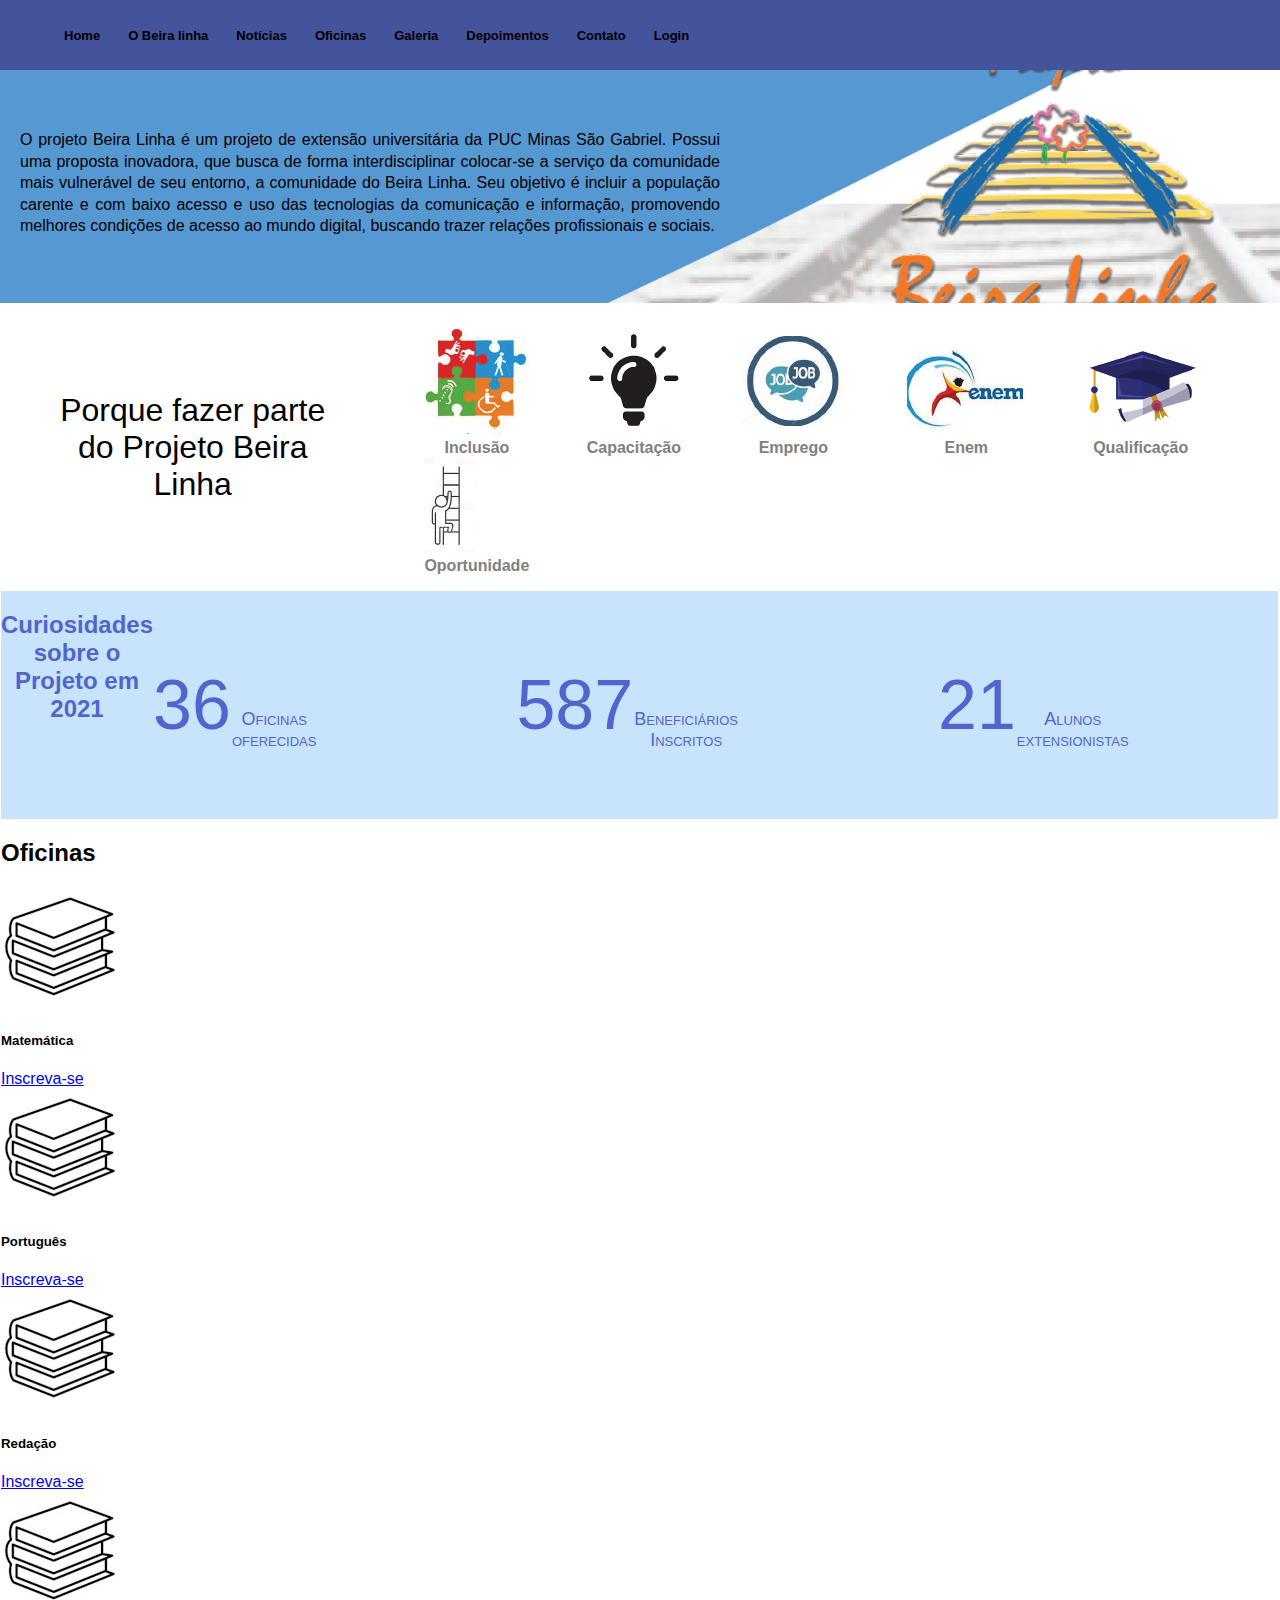
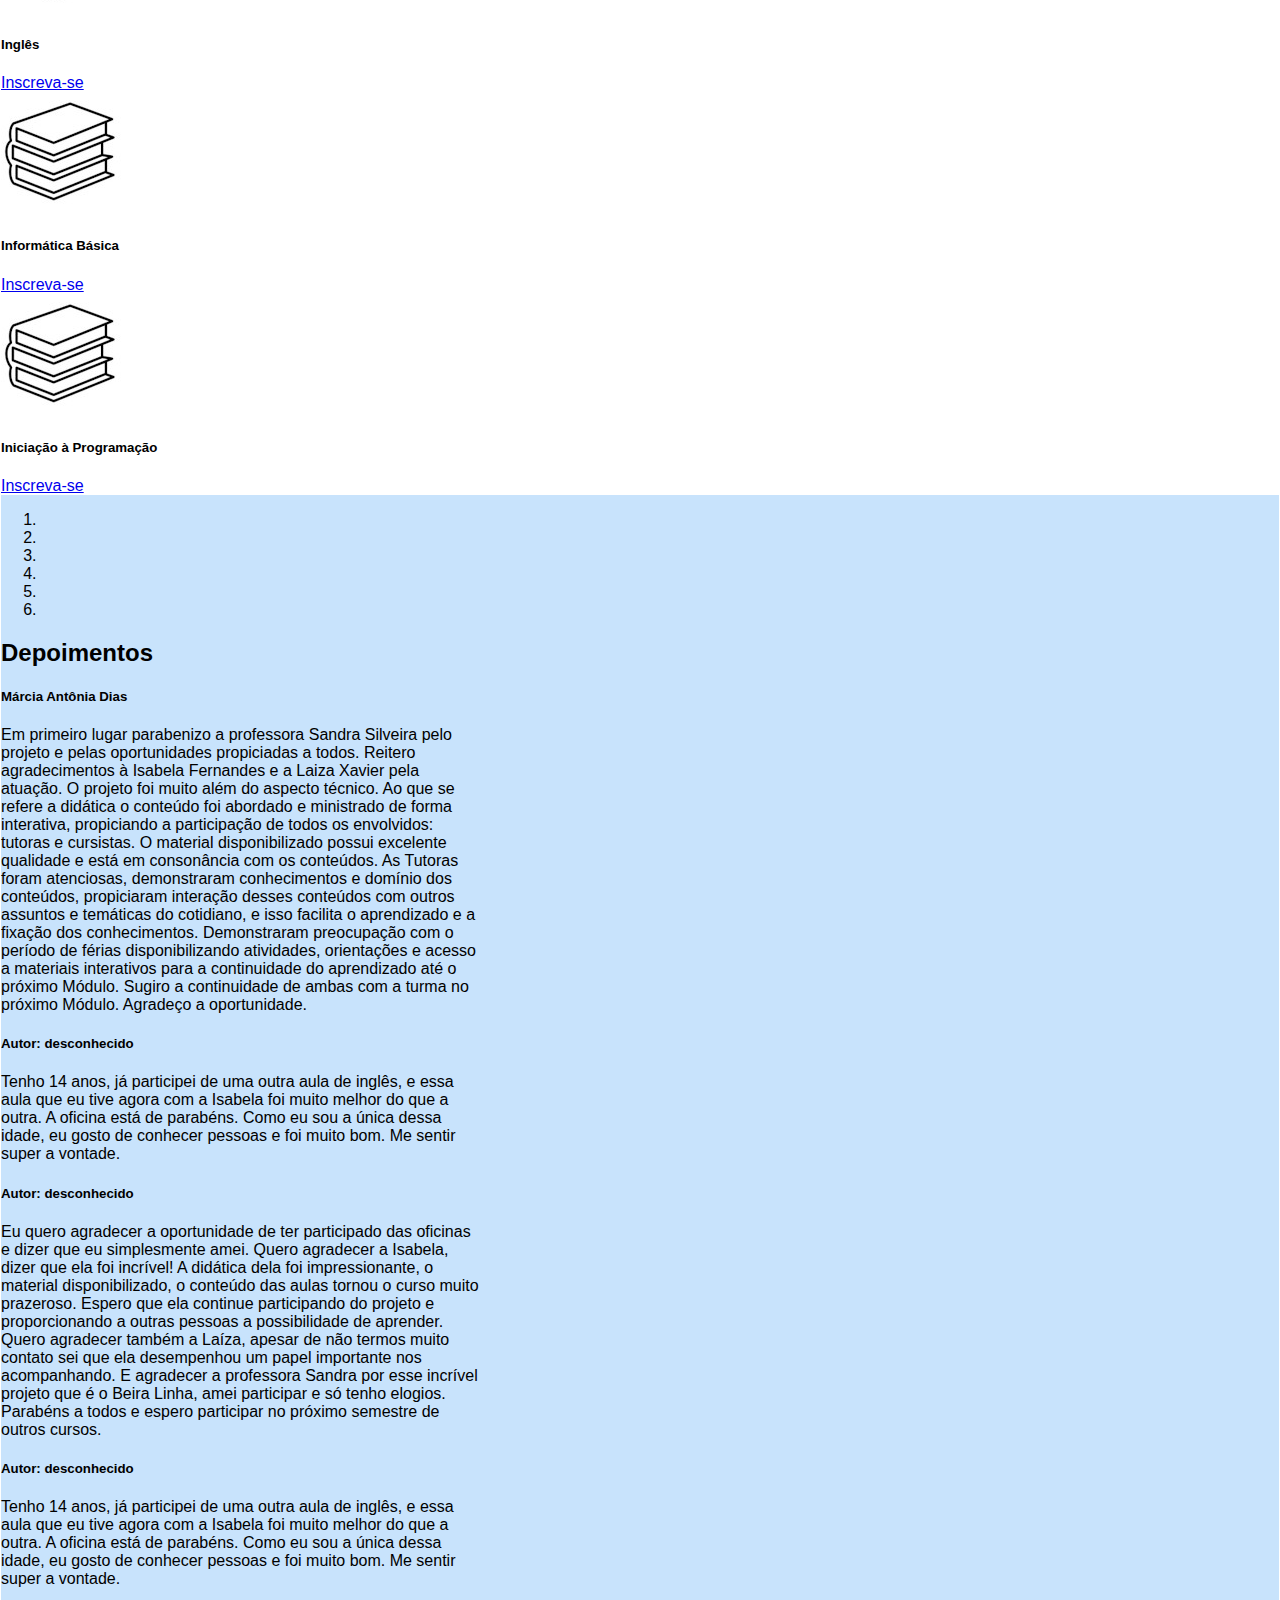
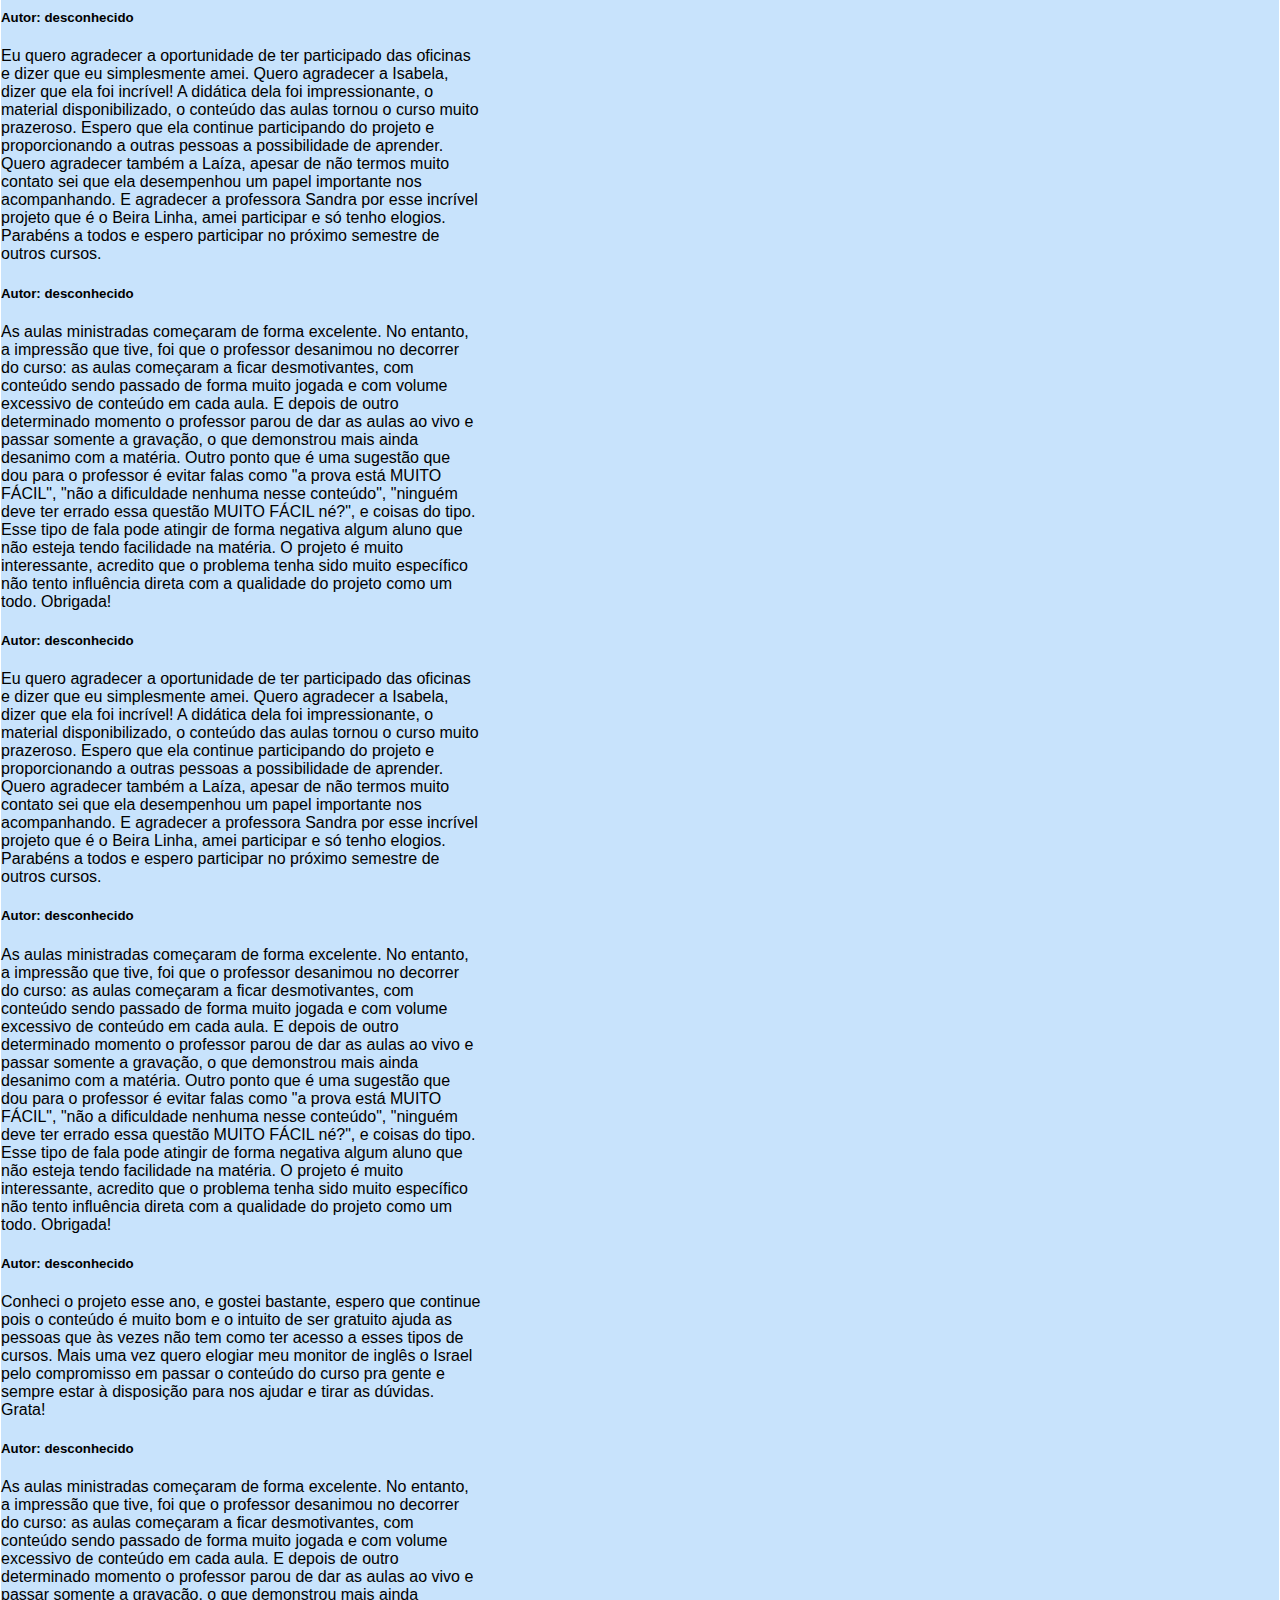
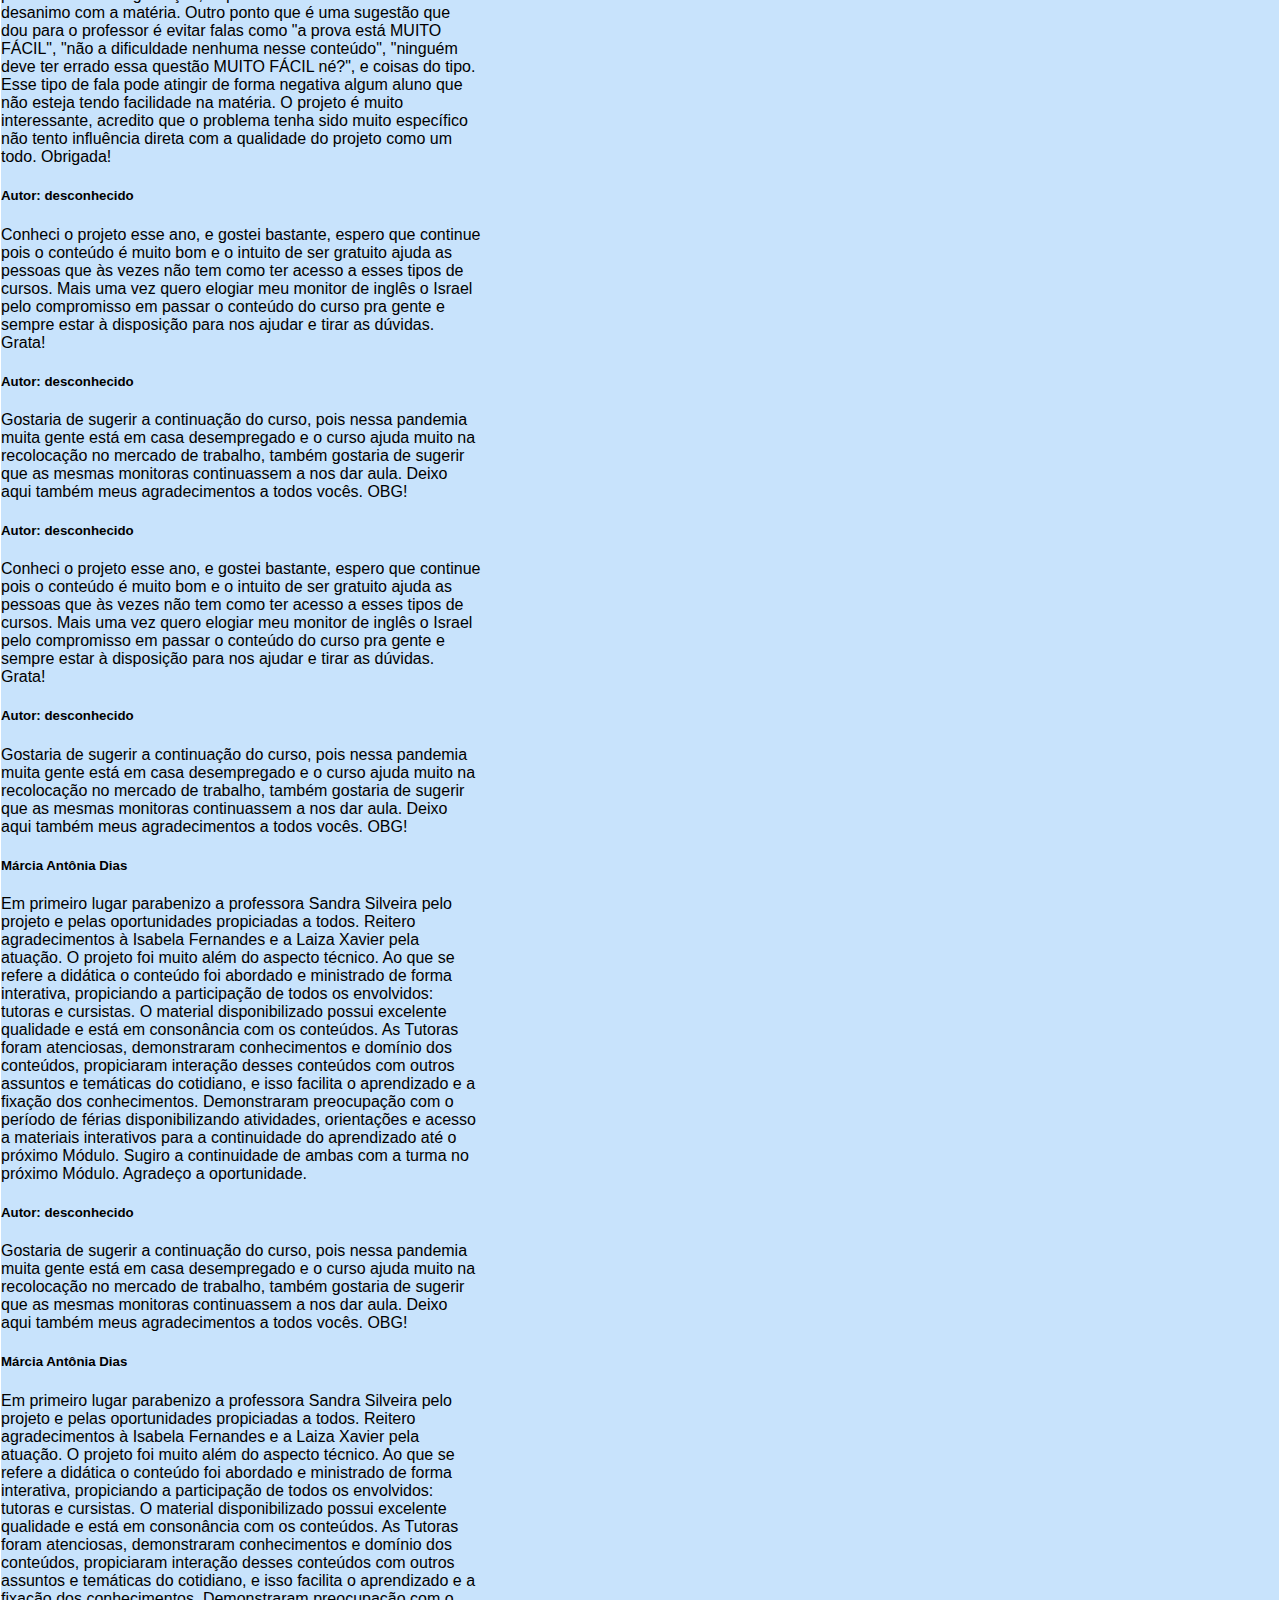
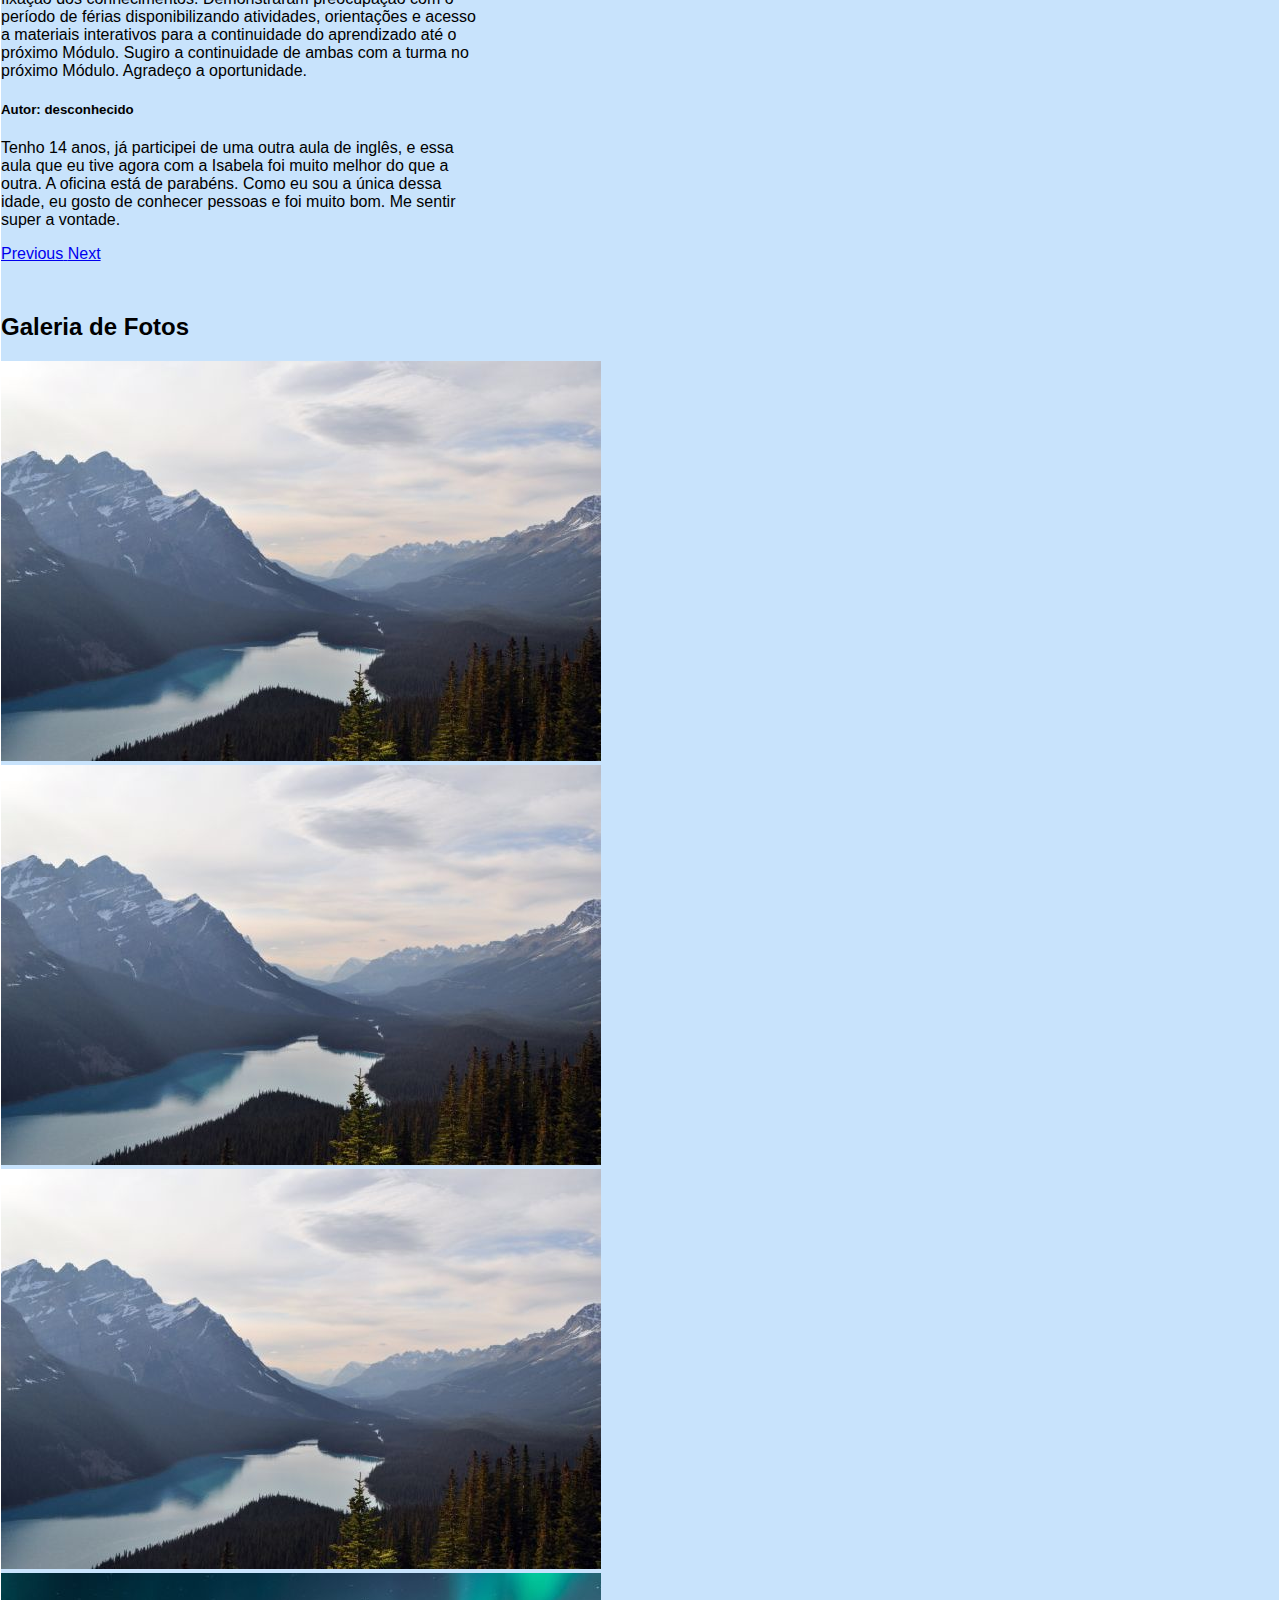
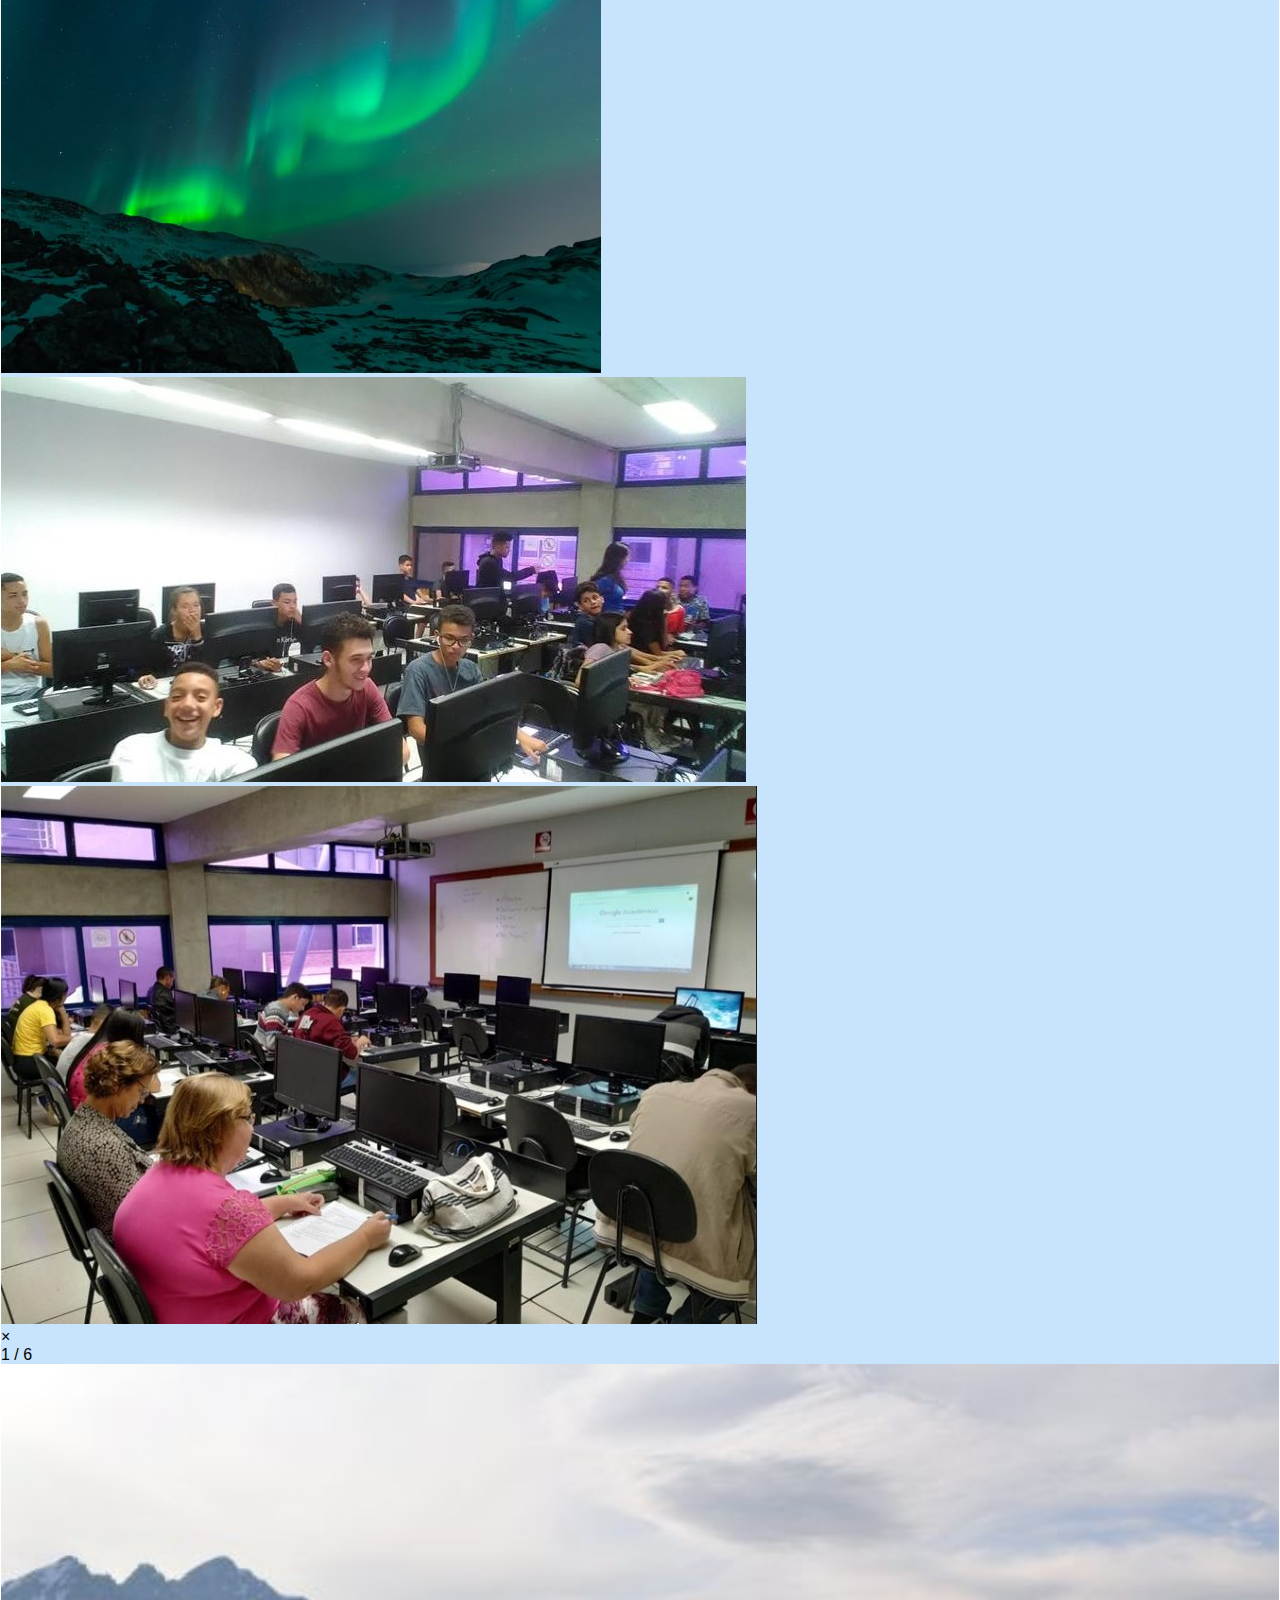
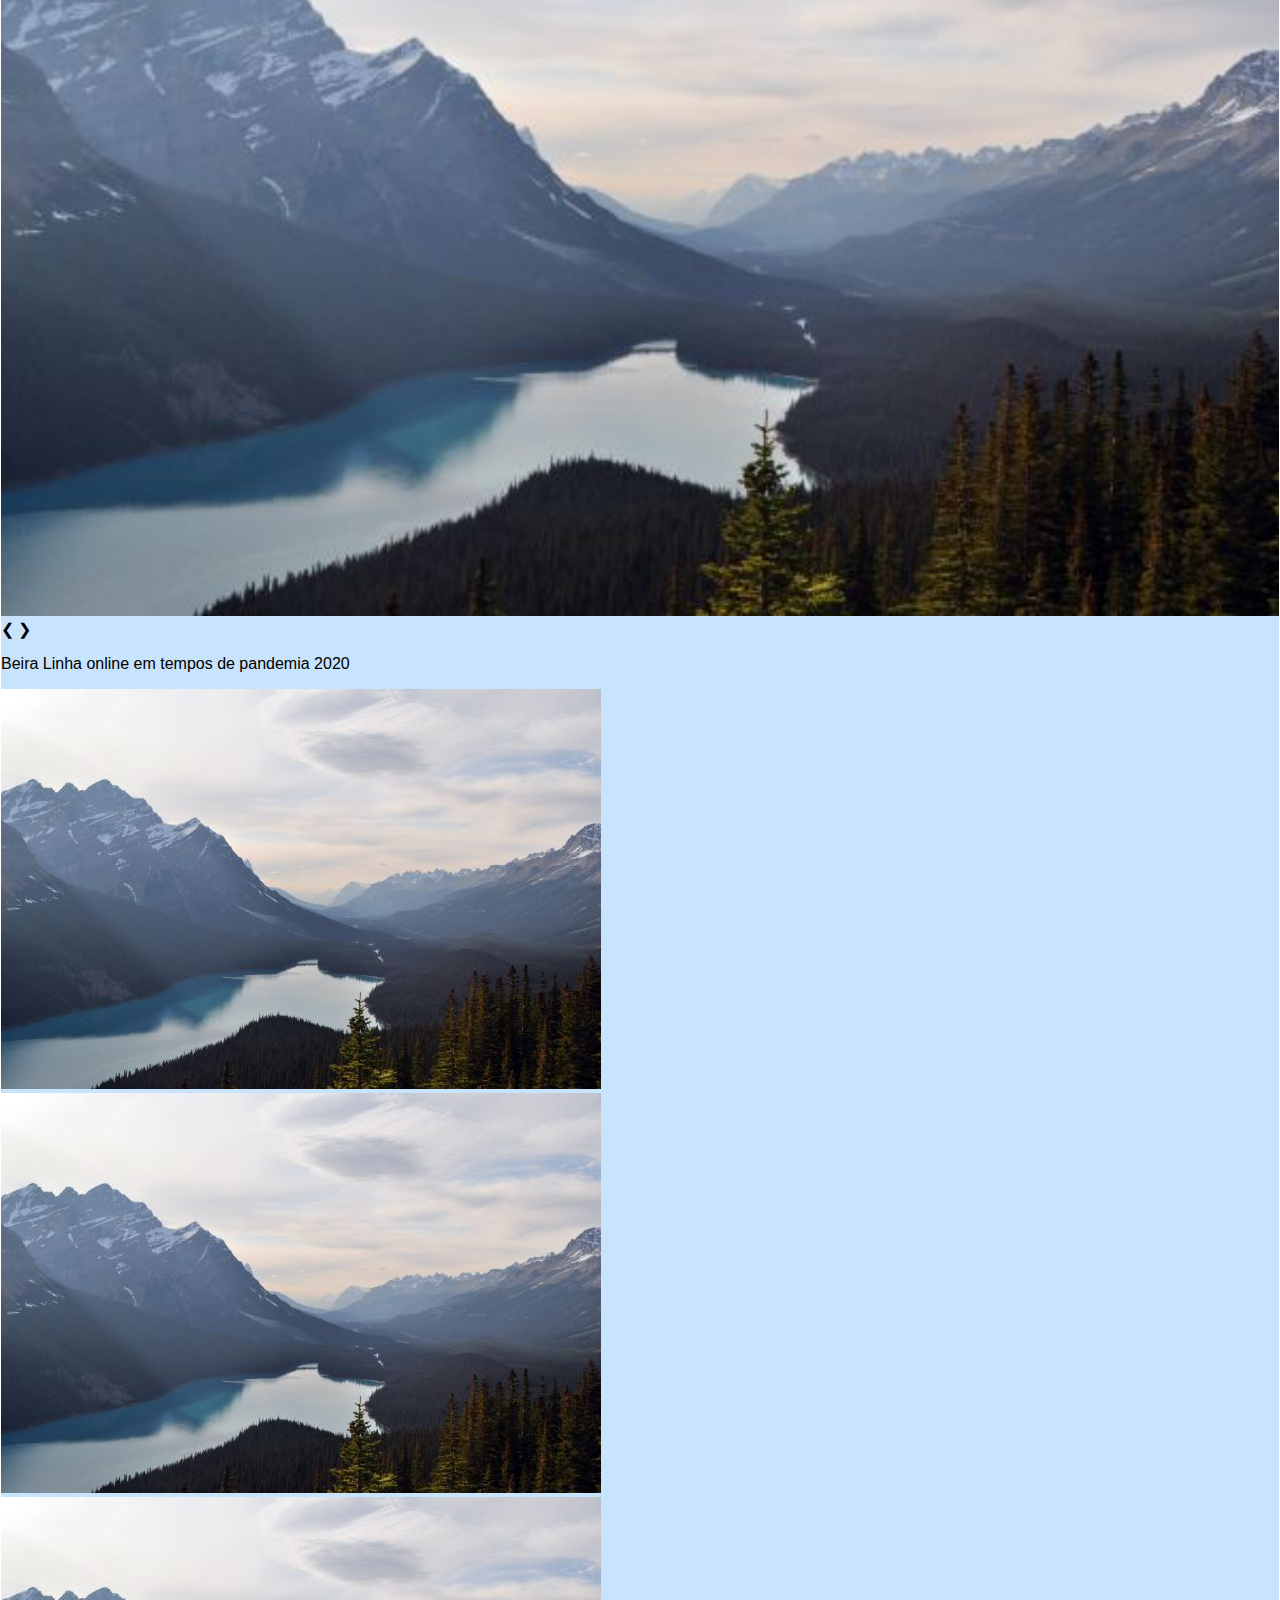
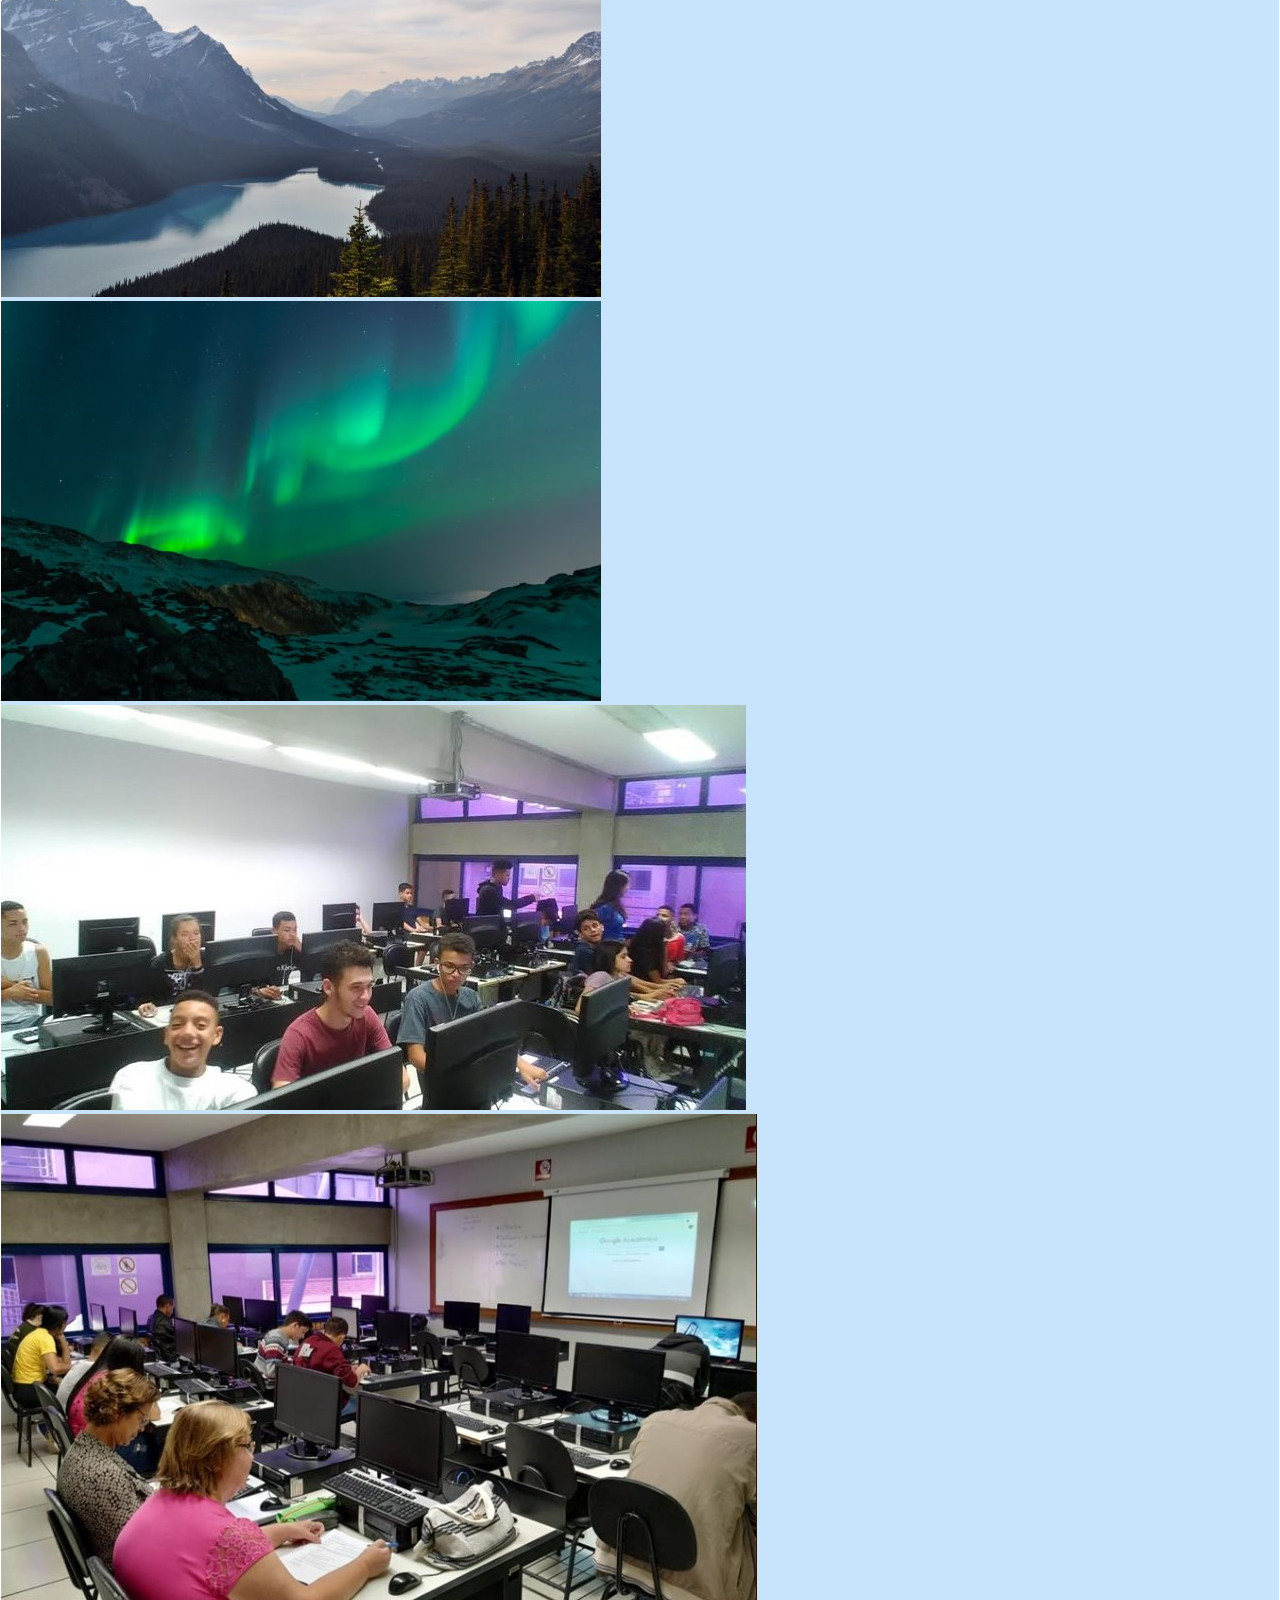
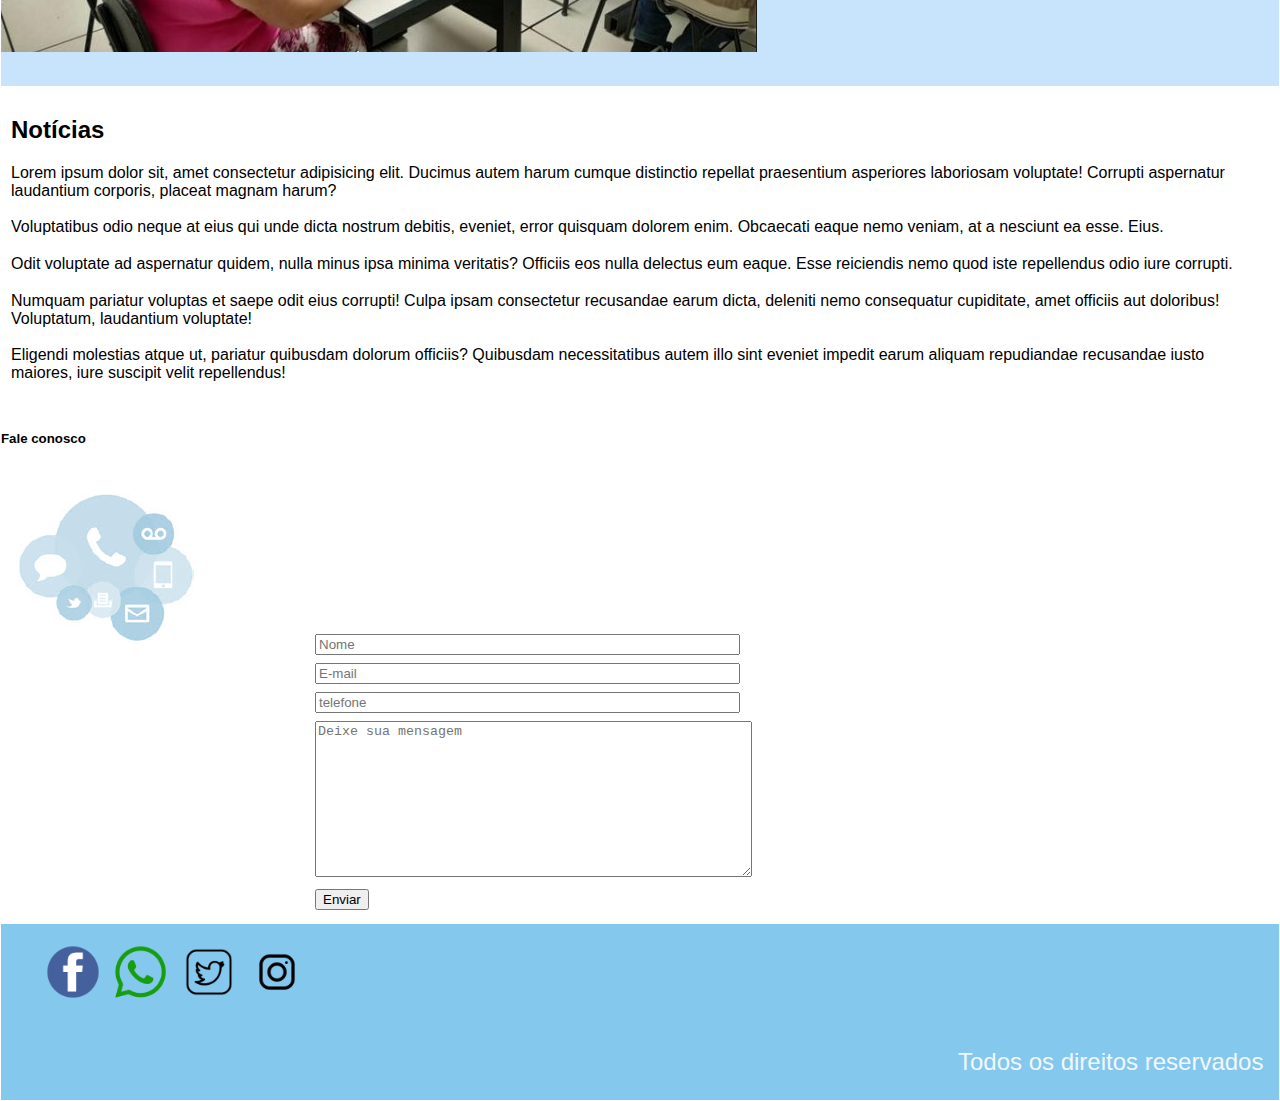
<file: index.html>
<!DOCTYPE html>
<html lang="pt-br">

<head>
    <meta charset="UTF-8">
    <meta http-equiv="X-UA-Compatible" content="IE=edge">
    <meta name="viewport" content="width=device-width, initial-scale=1.0">
    <link rel="stylesheet" href="style.css">
    <link rel="shortcut icon" href="imgs/favicon.ico" type="image/x-icon">
    <link rel="favicon" href="imgs/favicon.ico" type="image/x-icon">
    <meta name="viewport" content="width=device-width, initial-scale=1, shrink-to-fit=no">
    <link rel="stylesheet" href="https://stackpath.bootstrapcdn.com/bootstrap/4.1.3/css/bootstrap.min.css"
        integrity="sha384-MCw98/SFnGE8fJT3GXwEOngsV7Zt27NXFoaoApmYm81iuXoPkFOJwJ8ERdknLPMO" crossorigin="anonymous">
    <title>Beira Linha: extensão para mudança de cursos de vida</title>

</head>

<body>
    <div class="cabecalho">
        <header>
            <nav class="menu">
                <ul>
                    <li><a href="index.html" class="active">Home</a></li>
                    <li><a href="#historia">O Beira linha</a></li>
                    <li><a href="#noticias">Notícias</a></li>
                    <li><a href="#oficina">Oficinas</a></li>
                    <li><a href="#galeria">Galeria</a></li>
                    <li><a href="#depoimento">Depoimentos</a></li>
                    <li><a href="#contato">Contato</a></li>
                    <li><a href="login.html ">Login</a></li>
                </ul>
            </nav>
        </header>
        <div class="historia " id="historia">
            <p>
                O projeto Beira Linha é um projeto de extensão universitária da PUC Minas São Gabriel. Possui uma
                proposta inovadora, que busca de forma interdisciplinar colocar-se a serviço da comunidade mais
                vulnerável de seu entorno, a comunidade do Beira Linha. Seu objetivo é incluir a população carente e com
                baixo acesso e uso das tecnologias da comunicação e informação, promovendo melhores condições de acesso
                ao mundo digital, buscando trazer relações profissionais e sociais.
            </p>
        </div>
    </div>
    <main>
        <div class="motivo ">
            <h2>Porque fazer parte do Projeto Beira Linha</h2>
            <ul>
                <li class="motivo-item "><img src="imgs/inclusao.png " alt=" ">Inclusão</li>
                <li class="motivo-item "><img src="imgs/capacitacao.png " alt=" ">Capacitação</li>
                <li class="motivo-item "><img src="imgs/emprego.png " alt=" ">Emprego</li>
                <li class="motivo-item "><img src="imgs/enem.png " alt=" ">Enem</li>
                <li class="motivo-item "><img src="imgs/qualificacao.png " alt=" ">Qualificação</li>
                <li class="motivo-item "><img src="imgs/oportunidade.png " alt=" ">Oportunidade</li>
            </ul>
        </div>

        <div class="curiosidades" id="curiosidade">
            <h2 class="curiodidades " id="cur_titulo ">Curiosidades sobre o Projeto em 2021</h2>
            <h3 class="curiosidades " id="cur2 ">36</h3>
            <p id="cur2 ">Oficinas oferecidas</p>
            <h3 class="curiosidades " id="cur1 ">587</h3>
            <p id="cur1 ">Beneficiários Inscritos</p>
            <h3 class="curiosidades " id="cur3 ">21</h3>
            <p id="cur3 ">Alunos extensionistas</p>
        </div>

        <div class="oficina" id="oficina">
            <h2>Oficinas</h2>
            <div class="card-deck" id="oficina">
                <div class="card text-center">
                    <img class="card-img-top" src="imgs/livro.jpg" alt="Card image cap">
                    <div class="card-body">
                        <h5 class="card-title">Matemática</h5>
                        <a href="mailto:beiralinhapucminas@gmail.com" class="btn btn-primary">Inscreva-se</a>
                    </div>
                </div>
                <div class="card text-center">
                    <img class="card-img-top" src="imgs/livro.jpg" alt="Card image cap">
                    <div class="card-body">
                        <h5 class="card-title">Português</h5>
                        <a href="mailto:beiralinhapucminas@gmail.com" class="btn btn-primary">Inscreva-se</a>
                    </div>
                </div>
                <div class="card text-center">
                    <img class="card-img-top" src="imgs/livro.jpg" alt="Card image cap">
                    <div class="card-body">
                        <h5 class="card-title">Redação</h5>
                        <a href="mailto:beiralinhapucminas@gmail.com" class="btn btn-primary">Inscreva-se</a>
                    </div>
                </div>
                <div class="card text-center">
                    <img class="card-img-top" src="imgs/livro.jpg" alt="Card image cap">
                    <div class="card-body">
                        <h5 class="card-title">Inglês</h5>
                        <a href="mailto:beiralinhapucminas@gmail.com" class="btn btn-primary">Inscreva-se</a>
                    </div>
                </div>
                <div class="card text-center">
                    <img class="card-img-top" src="imgs/livro.jpg" alt="Card image cap">
                    <div class="card-body">
                        <h5 class="card-title">Informática Básica</h5>
                        <a href="mailto:beiralinhapucminas@gmail.com" class="btn btn-primary">Inscreva-se</a>
                    </div>
                </div>
                <div class="card text-center">
                    <img class="card-img-top" src="imgs/livro.jpg" alt="Card image cap">
                    <div class="card-body">
                        <h5 class="card-title">Iniciação à Programação</h5>
                        <a href="mailto:beiralinhapucminas@gmail.com" class="btn btn-primary">Inscreva-se</a>
                    </div>
                </div>
            </div>
        </div>


        <div class="depoimento" id="depoimento">
            <div id="carouselExampleIndicators" class="carousel slide mb-4" data-ride="carousel">
                <ol class="carousel-indicators">
                    <li data-target="#carouselExampleIndicators" data-slide-to="0" class="active"></li>
                    <li data-target="#carouselExampleIndicators" data-slide-to="1"></li>
                    <li data-target="#carouselExampleIndicators" data-slide-to="2"></li>
                    <li data-target="#carouselExampleIndicators" data-slide-to="3"></li>
                    <li data-target="#carouselExampleIndicators" data-slide-to="4"></li>
                    <li data-target="#carouselExampleIndicators" data-slide-to="5"></li>
                </ol>
                <div class="carousel-inner">
                    <h2>Depoimentos</h2>
                    <div class="carousel-item active">
                        <div class="card" style="width: 30rem">
                            <div class="card-body">
                                <h5 class="card-title">Márcia Antônia Dias</h5>
                                <p class="card-text">Em primeiro lugar parabenizo a professora Sandra Silveira pelo
                                    projeto e pelas oportunidades propiciadas a todos. Reitero agradecimentos à Isabela
                                    Fernandes e a Laiza Xavier pela atuação. O projeto foi muito além do aspecto
                                    técnico. Ao que se refere a didática o conteúdo foi abordado e ministrado de forma
                                    interativa, propiciando a participação de todos os envolvidos: tutoras e cursistas.
                                    O material disponibilizado possui excelente qualidade e está em consonância com os
                                    conteúdos. As Tutoras foram atenciosas, demonstraram conhecimentos e domínio dos
                                    conteúdos, propiciaram interação desses conteúdos com outros assuntos e temáticas do
                                    cotidiano, e isso facilita o aprendizado e a fixação dos conhecimentos. Demonstraram
                                    preocupação com o período de férias disponibilizando atividades, orientações e
                                    acesso a materiais interativos para a continuidade do aprendizado até o próximo
                                    Módulo. Sugiro a continuidade de ambas com a turma no próximo Módulo. Agradeço a
                                    oportunidade. </p>
                            </div>
                        </div>
                        <div class="card" style="width: 30rem">
                            <div class="card-body">
                                <h5 class="card-title">Autor: desconhecido</h5>
                                <p class="card-text">Tenho 14 anos, já participei de uma outra aula de inglês, e essa
                                    aula que eu tive agora com a Isabela foi muito melhor do que a outra. A oficina está
                                    de parabéns. Como eu sou a única dessa idade, eu gosto de conhecer pessoas e foi
                                    muito bom. Me sentir super a vontade. </p>
                            </div>
                        </div>
                        <div class="card" style="width: 30rem">
                            <div class="card-body">
                                <h5 class="card-title">Autor: desconhecido</h5>
                                <p class="card-text">Eu quero agradecer a oportunidade de ter participado das oficinas e
                                    dizer que eu simplesmente amei. Quero agradecer a Isabela, dizer que ela foi
                                    incrível! A didática dela foi impressionante, o material disponibilizado, o conteúdo
                                    das aulas tornou o curso muito prazeroso. Espero que ela continue participando do
                                    projeto e proporcionando a outras pessoas a possibilidade de aprender. Quero
                                    agradecer também a Laíza, apesar de não termos muito contato sei que ela desempenhou
                                    um papel importante nos acompanhando. E agradecer a professora Sandra por esse
                                    incrível projeto que é o Beira Linha, amei participar e só tenho elogios. Parabéns a
                                    todos e espero participar no próximo semestre de outros cursos.</p>
                            </div>
                        </div>
                    </div>

                    <div class="carousel-item">
                        <div class="card" style="width: 30rem">
                            <div class="card-body">
                                <h5 class="card-title">Autor: desconhecido</h5>
                                <p class="card-text">Tenho 14 anos, já participei de uma outra aula de inglês, e essa
                                    aula que eu tive agora com a Isabela foi muito melhor do que a outra. A oficina está
                                    de parabéns. Como eu sou a única dessa idade, eu gosto de conhecer pessoas e foi
                                    muito bom. Me sentir super a vontade. </p>
                            </div>
                        </div>
                        <div class="card" style="width: 30rem">
                            <div class="card-body">
                                <h5 class="card-title">Autor: desconhecido</h5>
                                <p class="card-text">Eu quero agradecer a oportunidade de ter participado das oficinas e
                                    dizer que eu simplesmente amei. Quero agradecer a Isabela, dizer que ela foi
                                    incrível! A didática dela foi impressionante, o material disponibilizado, o conteúdo
                                    das aulas tornou o curso muito prazeroso. Espero que ela continue participando do
                                    projeto e proporcionando a outras pessoas a possibilidade de aprender. Quero
                                    agradecer também a Laíza, apesar de não termos muito contato sei que ela desempenhou
                                    um papel importante nos acompanhando. E agradecer a professora Sandra por esse
                                    incrível projeto que é o Beira Linha, amei participar e só tenho elogios. Parabéns a
                                    todos e espero participar no próximo semestre de outros cursos.</p>
                            </div>
                        </div>

                        <div class="card" style="width: 30rem">
                            <div class="card-body">
                                <h5 class="card-title">Autor: desconhecido</h5>
                                <p class="card-text">As aulas ministradas começaram de forma excelente. No entanto, a
                                    impressão que tive, foi que o professor desanimou no decorrer do curso: as aulas
                                    começaram a ficar desmotivantes, com conteúdo sendo passado de forma muito jogada e
                                    com volume excessivo de conteúdo em cada aula. E depois de outro determinado momento
                                    o professor parou de dar as aulas ao vivo e passar somente a gravação, o que
                                    demonstrou mais ainda desanimo com a matéria. Outro ponto que é uma sugestão que dou
                                    para o professor é evitar falas como "a prova está MUITO FÁCIL", "não a dificuldade
                                    nenhuma nesse conteúdo", "ninguém deve ter errado essa questão MUITO FÁCIL né?", e
                                    coisas do tipo. Esse tipo de fala pode atingir de forma negativa algum aluno que não
                                    esteja tendo facilidade na matéria. O projeto é muito interessante, acredito que o
                                    problema tenha sido muito específico não tento influência direta com a qualidade do
                                    projeto como um todo. Obrigada!</p>
                            </div>
                        </div>
                    </div>

                    <div class="carousel-item">
                        <div class="card" style="width: 30rem">
                            <div class="card-body">
                                <h5 class="card-title">Autor: desconhecido</h5>
                                <p class="card-text">Eu quero agradecer a oportunidade de ter participado das oficinas e
                                    dizer que eu simplesmente amei. Quero agradecer a Isabela, dizer que ela foi
                                    incrível! A didática dela foi impressionante, o material disponibilizado, o conteúdo
                                    das aulas tornou o curso muito prazeroso. Espero que ela continue participando do
                                    projeto e proporcionando a outras pessoas a possibilidade de aprender. Quero
                                    agradecer também a Laíza, apesar de não termos muito contato sei que ela desempenhou
                                    um papel importante nos acompanhando. E agradecer a professora Sandra por esse
                                    incrível projeto que é o Beira Linha, amei participar e só tenho elogios. Parabéns a
                                    todos e espero participar no próximo semestre de outros cursos.</p>
                            </div>
                        </div>

                        <div class="card" style="width: 30rem">
                            <div class="card-body">
                                <h5 class="card-title">Autor: desconhecido</h5>
                                <p class="card-text">As aulas ministradas começaram de forma excelente. No entanto, a
                                    impressão que tive, foi que o professor desanimou no decorrer do curso: as aulas
                                    começaram a ficar desmotivantes, com conteúdo sendo passado de forma muito jogada e
                                    com volume excessivo de conteúdo em cada aula. E depois de outro determinado momento
                                    o professor parou de dar as aulas ao vivo e passar somente a gravação, o que
                                    demonstrou mais ainda desanimo com a matéria. Outro ponto que é uma sugestão que dou
                                    para o professor é evitar falas como "a prova está MUITO FÁCIL", "não a dificuldade
                                    nenhuma nesse conteúdo", "ninguém deve ter errado essa questão MUITO FÁCIL né?", e
                                    coisas do tipo. Esse tipo de fala pode atingir de forma negativa algum aluno que não
                                    esteja tendo facilidade na matéria. O projeto é muito interessante, acredito que o
                                    problema tenha sido muito específico não tento influência direta com a qualidade do
                                    projeto como um todo. Obrigada!</p>
                            </div>
                        </div>
                        <div class="card" style="width: 30rem">
                            <div class="card-body">
                                <h5 class="card-title">Autor: desconhecido</h5>
                                <p class="card-text">Conheci o projeto esse ano, e gostei bastante, espero que continue
                                    pois o conteúdo é muito bom e o intuito de ser gratuito ajuda as pessoas que às
                                    vezes não tem como ter acesso a esses tipos de cursos. Mais uma vez quero elogiar
                                    meu monitor de inglês o Israel pelo compromisso em passar o conteúdo do curso pra
                                    gente e sempre estar à disposição para nos ajudar e tirar as dúvidas. Grata!</p>
                            </div>
                        </div>

                    </div>

                    <div class="carousel-item">
                        <div class="card" style="width: 30rem">
                            <div class="card-body">
                                <h5 class="card-title">Autor: desconhecido</h5>
                                <p class="card-text">As aulas ministradas começaram de forma excelente. No entanto, a
                                    impressão que tive, foi que o professor desanimou no decorrer do curso: as aulas
                                    começaram a ficar desmotivantes, com conteúdo sendo passado de forma muito jogada e
                                    com volume excessivo de conteúdo em cada aula. E depois de outro determinado momento
                                    o professor parou de dar as aulas ao vivo e passar somente a gravação, o que
                                    demonstrou mais ainda desanimo com a matéria. Outro ponto que é uma sugestão que dou
                                    para o professor é evitar falas como "a prova está MUITO FÁCIL", "não a dificuldade
                                    nenhuma nesse conteúdo", "ninguém deve ter errado essa questão MUITO FÁCIL né?", e
                                    coisas do tipo. Esse tipo de fala pode atingir de forma negativa algum aluno que não
                                    esteja tendo facilidade na matéria. O projeto é muito interessante, acredito que o
                                    problema tenha sido muito específico não tento influência direta com a qualidade do
                                    projeto como um todo. Obrigada!</p>
                            </div>
                        </div>

                        <div class="card" style="width: 30rem">
                            <div class="card-body">
                                <h5 class="card-title">Autor: desconhecido</h5>
                                <p class="card-text">Conheci o projeto esse ano, e gostei bastante, espero que continue
                                    pois o conteúdo é muito bom e o intuito de ser gratuito ajuda as pessoas que às
                                    vezes não tem como ter acesso a esses tipos de cursos. Mais uma vez quero elogiar
                                    meu monitor de inglês o Israel pelo compromisso em passar o conteúdo do curso pra
                                    gente e sempre estar à disposição para nos ajudar e tirar as dúvidas. Grata!</p>
                            </div>
                        </div>
                        <div class="card" style="width: 30rem">
                            <div class="card-body">
                                <h5 class="card-title">Autor: desconhecido</h5>
                                <p class="card-text">Gostaria de sugerir a continuação do curso, pois nessa pandemia
                                    muita gente está em casa desempregado e o curso ajuda muito na recolocação no
                                    mercado de trabalho, também gostaria de sugerir que as mesmas monitoras continuassem
                                    a nos dar aula. Deixo aqui também meus agradecimentos a todos vocês. OBG!</p>
                            </div>
                        </div>
                    </div>

                    <div class="carousel-item">
                        <div class="card" style="width: 30rem">
                            <div class="card-body">
                                <h5 class="card-title">Autor: desconhecido</h5>
                                <p class="card-text">Conheci o projeto esse ano, e gostei bastante, espero que continue
                                    pois o conteúdo é muito bom e o intuito de ser gratuito ajuda as pessoas que às
                                    vezes não tem como ter acesso a esses tipos de cursos. Mais uma vez quero elogiar
                                    meu monitor de inglês o Israel pelo compromisso em passar o conteúdo do curso pra
                                    gente e sempre estar à disposição para nos ajudar e tirar as dúvidas. Grata!</p>
                            </div>
                        </div>
                        <div class="card" style="width: 30rem">
                            <div class="card-body">
                                <h5 class="card-title">Autor: desconhecido</h5>
                                <p class="card-text">Gostaria de sugerir a continuação do curso, pois nessa pandemia
                                    muita gente está em casa desempregado e o curso ajuda muito na recolocação no
                                    mercado de trabalho, também gostaria de sugerir que as mesmas monitoras continuassem
                                    a nos dar aula. Deixo aqui também meus agradecimentos a todos vocês. OBG!</p>
                            </div>
                        </div>
                        <div class="card" style="width: 30rem">
                            <div class="card-body">
                                <h5 class="card-title">Márcia Antônia Dias</h5>
                                <p class="card-text">Em primeiro lugar parabenizo a professora Sandra Silveira pelo
                                    projeto e pelas oportunidades propiciadas a todos. Reitero agradecimentos à Isabela
                                    Fernandes e a Laiza Xavier pela atuação. O projeto foi muito além do aspecto
                                    técnico. Ao que se refere a didática o conteúdo foi abordado e ministrado de forma
                                    interativa, propiciando a participação de todos os envolvidos: tutoras e cursistas.
                                    O material disponibilizado possui excelente qualidade e está em consonância com os
                                    conteúdos. As Tutoras foram atenciosas, demonstraram conhecimentos e domínio dos
                                    conteúdos, propiciaram interação desses conteúdos com outros assuntos e temáticas do
                                    cotidiano, e isso facilita o aprendizado e a fixação dos conhecimentos. Demonstraram
                                    preocupação com o período de férias disponibilizando atividades, orientações e
                                    acesso a materiais interativos para a continuidade do aprendizado até o próximo
                                    Módulo. Sugiro a continuidade de ambas com a turma no próximo Módulo. Agradeço a
                                    oportunidade. </p>
                            </div>
                        </div>

                    </div>

                    <div class="carousel-item">
                        <div class="card" style="width: 30rem">
                            <div class="card-body">
                                <h5 class="card-title">Autor: desconhecido</h5>
                                <p class="card-text">Gostaria de sugerir a continuação do curso, pois nessa pandemia
                                    muita gente está em casa desempregado e o curso ajuda muito na recolocação no
                                    mercado de trabalho, também gostaria de sugerir que as mesmas monitoras continuassem
                                    a nos dar aula. Deixo aqui também meus agradecimentos a todos vocês. OBG!</p>
                            </div>
                        </div>

                        <div class="card" style="width: 30rem">
                            <div class="card-body">
                                <h5 class="card-title">Márcia Antônia Dias</h5>
                                <p class="card-text">Em primeiro lugar parabenizo a professora Sandra Silveira pelo
                                    projeto e pelas oportunidades propiciadas a todos. Reitero agradecimentos à Isabela
                                    Fernandes e a Laiza Xavier pela atuação. O projeto foi muito além do aspecto
                                    técnico. Ao que se refere a didática o conteúdo foi abordado e ministrado de forma
                                    interativa, propiciando a participação de todos os envolvidos: tutoras e cursistas.
                                    O material disponibilizado possui excelente qualidade e está em consonância com os
                                    conteúdos. As Tutoras foram atenciosas, demonstraram conhecimentos e domínio dos
                                    conteúdos, propiciaram interação desses conteúdos com outros assuntos e temáticas do
                                    cotidiano, e isso facilita o aprendizado e a fixação dos conhecimentos. Demonstraram
                                    preocupação com o período de férias disponibilizando atividades, orientações e
                                    acesso a materiais interativos para a continuidade do aprendizado até o próximo
                                    Módulo. Sugiro a continuidade de ambas com a turma no próximo Módulo. Agradeço a
                                    oportunidade. </p>
                            </div>
                        </div>
                        <div class="card" style="width: 30rem">
                            <div class="card-body">
                                <h5 class="card-title">Autor: desconhecido</h5>
                                <p class="card-text">Tenho 14 anos, já participei de uma outra aula de inglês, e essa
                                    aula que eu tive agora com a Isabela foi muito melhor do que a outra. A oficina está
                                    de parabéns. Como eu sou a única dessa idade, eu gosto de conhecer pessoas e foi
                                    muito bom. Me sentir super a vontade. </p>
                            </div>
                        </div>
                    </div>
                </div>
                <a class="carousel-control-prev" href="#carouselExampleIndicators" role="button" data-slide="prev">
                    <span class="carousel-control-prev-icon" aria-hidden="true"></span>
                    <span class="sr-only">Previous</span>
                </a>
                <a class="carousel-control-next" href="#carouselExampleIndicators" role="button" data-slide="next">
                    <span class="carousel-control-next-icon" aria-hidden="true"></span>
                    <span class="sr-only">Next</span>
                </a>
            </div>
        </div>


        <!--  GALERIA INÍCIO -->
        <div class="galeria" id="galeria">
            <h2>Galeria de Fotos</h2>
            <div class="row">
                <div class="column">
                    <img src="imgs/galeria/img_1.jpg" onclick="openModal();currentSlide(1)" class="hover-shadow">
                </div>
                <div class="column">
                    <img src="imgs/galeria/img_2.jpg" onclick="openModal();currentSlide(2)" class="hover-shadow">
                </div>
                <div class="column">
                    <img src="imgs/galeria/img_3.jpg" onclick="openModal();currentSlide(3)" class="hover-shadow">
                </div>
                <div class="column">
                    <img src="imgs/galeria/img_4.jpg" onclick="openModal();currentSlide(4)" class="hover-shadow">
                </div>
                <div class="column">
                    <img src="imgs/galeria/img_5.jpg" onclick="openModal();currentSlide(5)" class="hover-shadow">
                </div>
                <div class="column">
                    <img src="imgs/galeria/img_6.jpg" onclick="openModal();currentSlide(6)" class="hover-shadow">
                </div>
            </div>

            <!-- The Modal/Lightbox -->
            <div id="myModal" class="modal">
                <span class="close cursor" onclick="closeModal()">&times;</span>
                <div class="modal-content">

                    <div class="mySlides">
                        <div class="numbertext">1 / 6</div>
                        <img src="imgs/galeria/img_1.jpg" style="width:100%">
                    </div>

                    <div class="mySlides">
                        <div class="numbertext">2 / 6</div>
                        <img src="imgs/galeria/img_2.jpg" style="width:100%">
                    </div>

                    <div class="mySlides">
                        <div class="numbertext">3 / 6</div>
                        <img src="imgs/galeria/img_3.jpg" style="width:100%">
                    </div>

                    <div class="mySlides">
                        <div class="numbertext">4 / 6</div>
                        <img src="imgs/galeria/img_4.jpg" style="width:100%">
                    </div>
                    <div class="mySlides">
                        <div class="numbertext">5 / 6</div>
                        <img src="imgs/galeria/img_5.jpg" style="width:100%">
                    </div>
                    <div class="mySlides">
                        <div class="numbertext">6 / 6</div>
                        <img src="imgs/galeria/img_6.jpg" style="width:100%">
                    </div>

                    <!-- Next/previous controls -->
                    <a class="prev" onclick="plusSlides(-1)">&#10094;</a>
                    <a class="next" onclick="plusSlides(1)">&#10095;</a>

                    <!-- Caption text -->
                    <div class="caption-container">
                        <p id="caption"></p>
                    </div>

                    <!-- Thumbnail image controls -->
                    <div class="column">
                        <img class="demo" src="imgs/galeria/img_1.jpg" onclick="currentSlide(1)" alt="Beira Linha online em tempos de pandemia 2020">
                    </div>

                    <div class="column">
                        <img class="demo" src="imgs/galeria/img_2.jpg" onclick="currentSlide(2)" alt="Laboratório de Informática Básica">
                    </div>

                    <div class="column">
                        <img class="demo" src="imgs/galeria/img_3.jpg" onclick="currentSlide(3)" alt="Equipe Beira Linha iniciando as atividades no Centro de Espiritualidade Jesus Mestre, PUC Minas São Gabriel">
                    </div>

                    <div class="column">
                        <img class="demo" src="imgs/galeria/img_4.jpg" onclick="currentSlide(4)" alt="Beneficiários e suas famílias na abertura do Beira Linha em 2019">
                    </div>
                    <div class="column">
                        <img class="demo" src="imgs/galeria/img_5.jpg" onclick="currentSlide(5)" alt="Adolescentes aprendendo informática no projeto Beira Linha">
                    </div>
                    <div class="column">
                        <img class="demo" src="imgs/galeria/img_6.jpg" onclick="currentSlide(6)" alt="Adultos aprendendo informática no projeto Beira Linha">
                    </div>
                </div>
            </div>
        </div>

        <!--  GALERIA FIM -->

        <div class="noticias" id="noticias">
            <h2>Notícias</h2>
            <h3></h3>
            <p>Lorem ipsum dolor sit, amet consectetur adipisicing elit. Ducimus autem harum cumque distinctio repellat
                praesentium asperiores laboriosam voluptate! Corrupti aspernatur laudantium corporis, placeat magnam
                harum?
            </p>
            <h3></h3>
            <p>Voluptatibus odio neque at eius qui unde dicta nostrum debitis, eveniet, error quisquam dolorem enim.
                Obcaecati eaque nemo veniam, at a nesciunt ea esse. Eius.</p>
            <h3></h3>
            <p>Odit voluptate ad aspernatur quidem, nulla minus ipsa minima veritatis? Officiis eos nulla delectus eum
                eaque. Esse reiciendis nemo quod iste repellendus odio iure corrupti.</p>
            <h3></h3>
            <p>Numquam pariatur voluptas et saepe odit eius corrupti! Culpa ipsam consectetur recusandae earum dicta,
                deleniti nemo consequatur cupiditate, amet officiis aut doloribus! Voluptatum, laudantium voluptate!</p>
            <h3></h3>
            <p>Eligendi molestias atque ut, pariatur quibusdam dolorum officiis? Quibusdam necessitatibus autem illo
                sint
                eveniet impedit earum aliquam repudiandae recusandae iusto maiores, iure suscipit velit repellendus!</p>


        </div>

        <h5>Fale conosco</h5>
        <div class="contato" id="contato">
            <img src="imgs/contato.png" alt="">
            <form action="https://api.staticforms.xyz/submit" method="POST">
                <input type="hidden" name="accessKey" value="838eead5-ecbb-466d-a5dc-f0b6782af9c6">
                <input class="contato-form" placeholder="Nome" type="text" name="name" id="nome" size="50"><br>
                <input class="contato-form" placeholder="E-mail" type="email" name="email" size="50"><br>
                <input class="contato-form" placeholder="telefone" type="tel" name="tel" id="tel" size="50"><br>
                <textarea class="contato-form" placeholder="Deixe sua mensagem" name="message" rows="10" cols="52"
                    name="mensagem" id="mensagem"></textarea><br>
                <input class="contato-form" type="submit" value="Enviar">
            </form>

        </div>
        <script src="galeria.js"></script>
        <footer>
            <ul>
                <li>
                    <a href="http://www.facebook.com"><img src="imgs/facebook-512.png" alt=""></a>
                </li>
                <li>
                    <a href=""><img src="imgs/icon-whatsApp.png" alt=""></a>
                </li>
                <li>
                    <a href="http://www.twitter.com"><img src="imgs/twitter-squared.png" alt=""></a>
                </li>
                <li>
                    <a href="http://www.instagram.com"><img src="imgs/instagram-new.png" alt=""></a>
                </li>
            </ul>

            <p>Todos os direitos reservados</p>
        </footer>

        <script src="https://code.jquery.com/jquery-3.3.1.slim.min.js"
            integrity="sha384-q8i/X+965DzO0rT7abK41JStQIAqVgRVzpbzo5smXKp4YfRvH+8abtTE1Pi6jizo"
            crossorigin="anonymous"></script>
        <script src="https://cdnjs.cloudflare.com/ajax/libs/popper.js/1.14.3/umd/popper.min.js"
            integrity="sha384-ZMP7rVo3mIykV+2+9J3UJ46jBk0WLaUAdn689aCwoqbBJiSnjAK/l8WvCWPIPm49"
            crossorigin="anonymous"></script>
        <script src="https://stackpath.bootstrapcdn.com/bootstrap/4.1.3/js/bootstrap.min.js"
            integrity="sha384-ChfqqxuZUCnJSK3+MXmPNIyE6ZbWh2IMqE241rYiqJxyMiZ6OW/JmZQ5stwEULTy"
            crossorigin="anonymous"></script>
</body>

<!-- <script src="jquery-3.5.1.min.js "></script>
<script type="text/javascript ">
    function MoveTo(id) {
        jQuery([document.documentElement, document.body]).animate({
            scrollTop: $(id).offset().top
        }, 2000);
    }
</script> -->

</html>
</file>
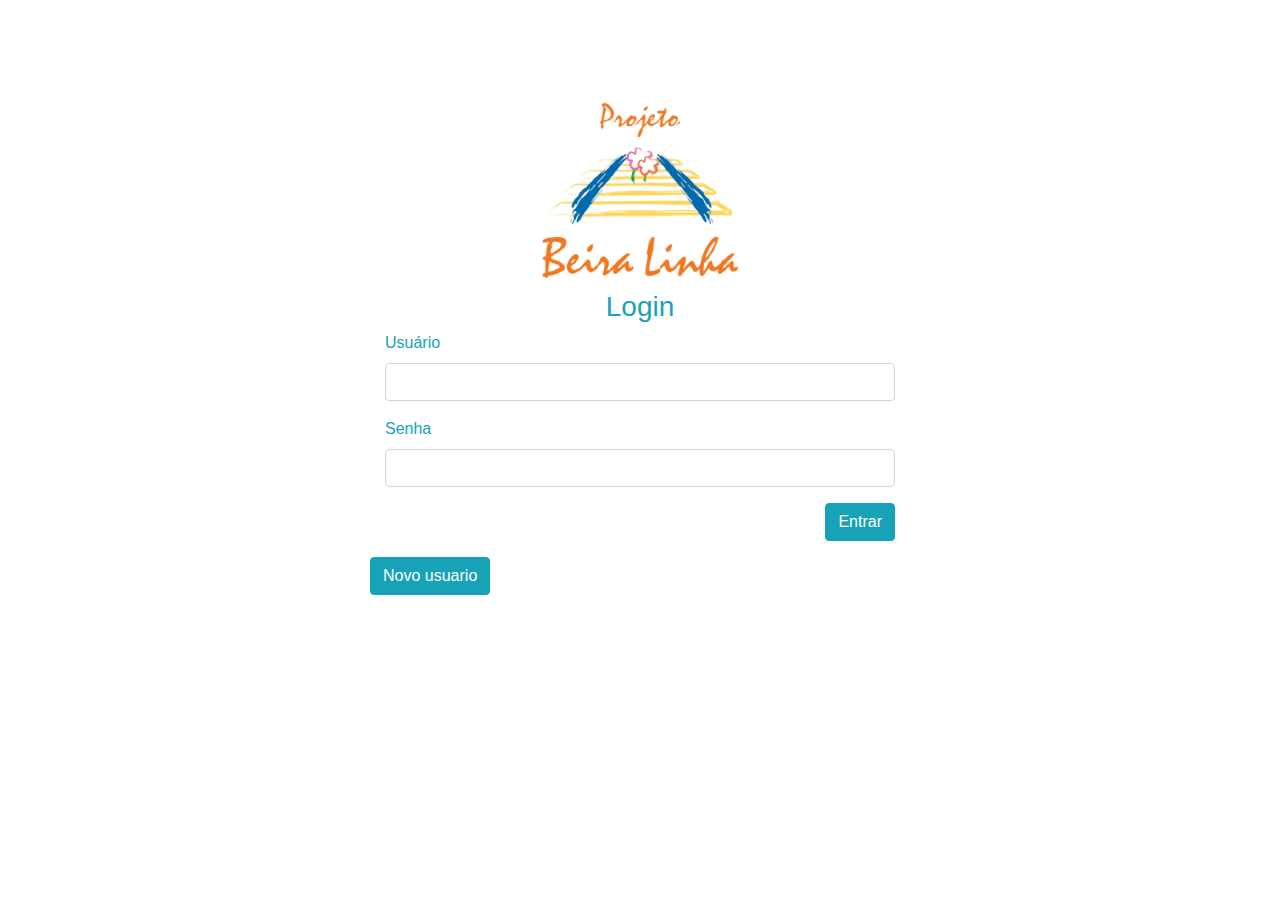
<file: login.html>
<!DOCTYPE html>
<html lang="en">

<head>
    <meta charset="UTF-8">
    <meta name="viewport" content="width=device-width, initial-scale=1.0">

    <title>Beira Linha: Login</title>

    <link rel="stylesheet" href="https://maxcdn.bootstrapcdn.com/bootstrap/4.0.0/css/bootstrap.min.css" integrity="sha384-Gn5384xqQ1aoWXA+058RXPxPg6fy4IWvTNh0E263XmFcJlSAwiGgFAW/dAiS6JXm" crossorigin="anonymous">
</head>

<style>
    img.imglogin {
        height: auto;
        width: 200px;
        position: relative;
        left: 50%;
        margin-left: -100px;
    }
</style>

<body>
    <div id="login">
        <h3 class="text-center text-white pt-5">Novo Usuário</h3>
        <div class="container">
            <img class="imglogin" src="imgs/beiralinhabg.png ">
            <div id="login-row" class="row justify-content-center align-items-center">
                <div id="login-column" class="col-md-6">
                    <div id="login-box" class="col-md-12">
                        <form id="login-form" class="form" method="post" onsubmit="loginUser (this)">
                            <h3 class="text-center text-info">Login</h3>
                            <div class="form-group">
                                <label for="username" class="text-info">Usuário</label><br>
                                <input type="text" name="username" id="username" class="form-control">
                            </div>
                            <div class="form-group">
                                <label for="password" class="text-info">Senha</label><br>
                                <input type="password" name="password" id="password" class="form-control">
                            </div>
                            <div class="form-group text-right">
                                <input type="submit" name="submit" class="btn btn-info btn-md" value="Entrar">
                            </div>
                        </form>
                    </div>
                    <button type="button" class="btn btn-info" data-toggle="modal" data-target="#loginModal">Novo usuario</button>
                </div>
            </div>
        </div>
    </div>

    <!-- Modal -->
    <div class="modal fade" id="loginModal" tabindex="-1" role="dialog" aria-labelledby="loginModalLabel" aria-hidden="true">
        <div class="modal-dialog" role="document">
            <div class="modal-content">
                <div class="modal-header">
                    <h5 class="modal-title" id="loginModalLabel">Login App</h5>
                    <button type="button" class="close" data-dismiss="modal" aria-label="Close">
            <span aria-hidden="true">&times;</span>
          </button>
                </div>
                <div class="modal-body">
                    <div id="login-box" class="col-md-12">
                        <form id="login-form-modal" class="form" method="post" onsubmit="loginUser (this)">
                            <h3 class="text-center text-info">Novo usuário</h3>
                            <div class="form-group">
                                <label for="login" class="text-info">Usuário</label><br>
                                <input type="text" name="txt_login" id="txt_login" class="form-control">
                            </div>
                            <div class="form-group">
                                <label for="nome" class="text-info">Nome completo</label><br>
                                <input type="text" name="txt_nome" id="txt_nome" class="form-control">
                            </div>
                            <div class="form-group">
                                <label for="email" class="text-info">email</label><br>
                                <input type="text" name="txt_email" id="txt_email" class="form-control">
                            </div>
                            <div class="form-group">
                                <label for="senha" class="text-info">Senha</label><br>
                                <input type="password" name="txt_senha" id="txt_senha" class="form-control">
                            </div>
                            <div class="form-group">
                                <label for="senha2" class="text-info">Confirmação de Senha</label><br>
                                <input type="password" name="txt_senha2" id="txt_senha2" class="form-control">
                            </div>
                        </form>
                    </div>
                </div>
                <div class="modal-footer">
                    <button type="button" class="btn btn-secondary" data-dismiss="modal">Cancelar</button>
                    <button type="button" id="btn_salvar" class="btn btn-info">Salvar</button>
                </div>
            </div>
        </div>
    </div>

    <script src="login.js"></script>
    <script src="form-login.js"></script>
    <script>
       
    </script>

    <script src="https://code.jquery.com/jquery-3.2.1.slim.min.js" integrity="sha384-KJ3o2DKtIkvYIK3UENzmM7KCkRr/rE9/Qpg6aAZGJwFDMVNA/GpGFF93hXpG5KkN" crossorigin="anonymous"></script>
    <script src="https://cdnjs.cloudflare.com/ajax/libs/popper.js/1.12.9/umd/popper.min.js" integrity="sha384-ApNbgh9B+Y1QKtv3Rn7W3mgPxhU9K/ScQsAP7hUibX39j7fakFPskvXusvfa0b4Q" crossorigin="anonymous"></script>
    <script src="https://maxcdn.bootstrapcdn.com/bootstrap/4.0.0/js/bootstrap.min.js" integrity="sha384-JZR6Spejh4U02d8jOt6vLEHfe/JQGiRRSQQxSfFWpi1MquVdAyjUar5+76PVCmYl" crossorigin="anonymous"></script>
</body>

</html>
</file>
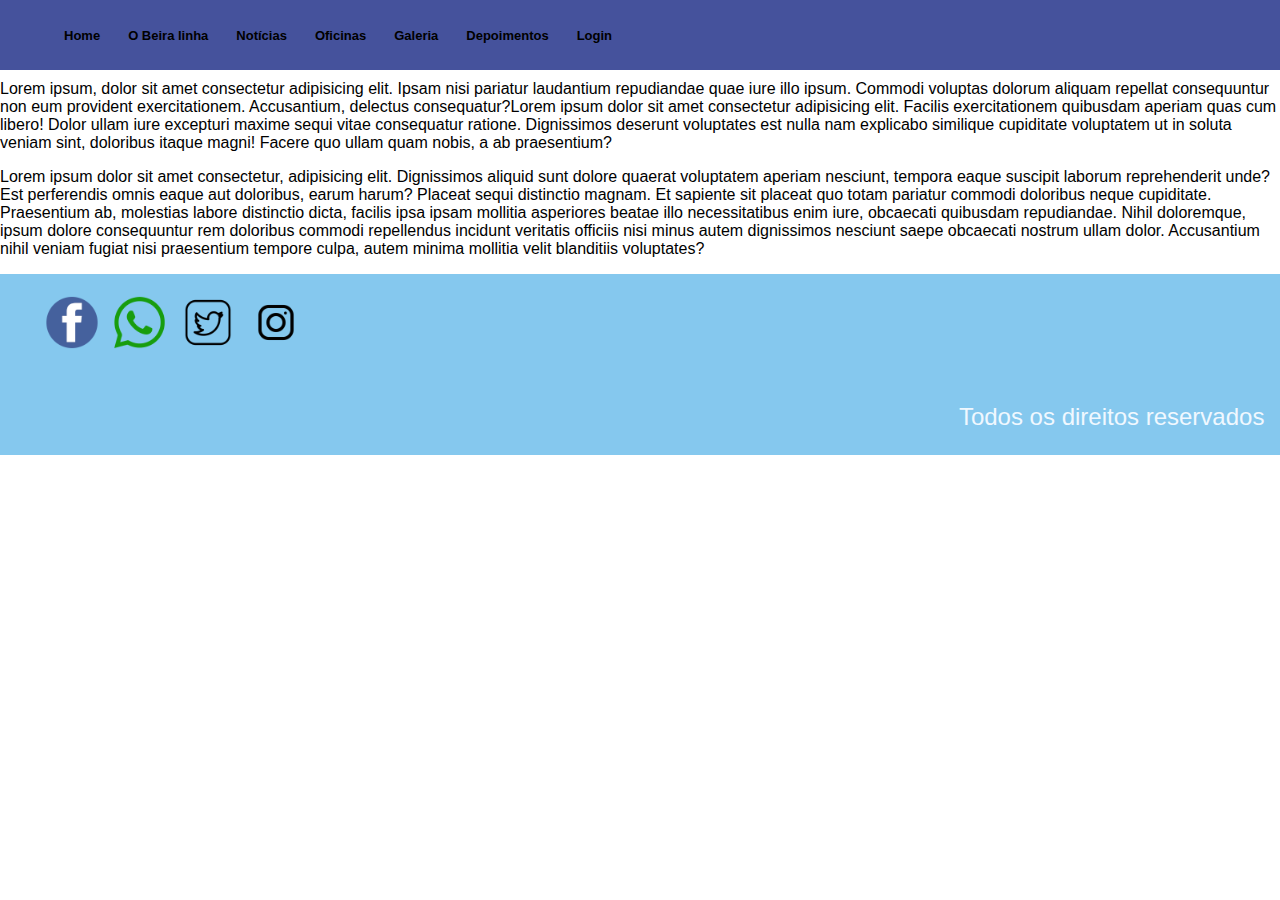
<file: template.html>
<!DOCTYPE html>
<html lang="pt-br">

<head>
    <meta charset="UTF-8">
    <meta http-equiv="X-UA-Compatible" content="IE=edge">
    <meta name="viewport" content="width=device-width, initial-scale=1.0">
    <link rel="stylesheet" href="style.css">
    <link rel="shortcut icon" href="imgs/favicon.ico" type="image/x-icon">
    <link rel="favicon" href="imgs/favicon.ico" type="image/x-icon">
    <title>Beira Linha: extensão para mudança de cursos de vida</title>

</head>

<body>
    <div class="cabecalho">
        <header>
            <nav class="menu">
                <ul>
                    <li><a href="index.html" class="active">Home</a></li>
                    <li><a href="#historia">O Beira linha</a></li>
                    <li><a href="#noticias">Notícias</a></li>
                    <li><a href="#oficina">Oficinas</a></li>
                    <li><a href="#galeria">Galeria</a></li>
                    <li><a href="#depoimento">Depoimentos</a></li>
                    <li><a href="login.html ">Login</a></li>
                </ul>
            </nav>
        </header>
    <div>
        <h1>lorem</h1>
        <p>Lorem ipsum, dolor sit amet consectetur adipisicing elit. Ipsam nisi pariatur laudantium repudiandae quae iure illo ipsum. Commodi voluptas dolorum aliquam repellat consequuntur non eum provident exercitationem. Accusantium, delectus consequatur?Lorem ipsum dolor sit amet consectetur adipisicing elit. Facilis exercitationem quibusdam aperiam quas cum libero! Dolor ullam iure excepturi maxime sequi vitae consequatur ratione. Dignissimos deserunt voluptates est nulla nam explicabo similique cupiditate voluptatem ut in soluta veniam sint, doloribus itaque magni! Facere quo ullam quam nobis, a ab praesentium?</p>
        <p>Lorem ipsum dolor sit amet consectetur, adipisicing elit. Dignissimos aliquid sunt dolore quaerat voluptatem aperiam nesciunt, tempora eaque suscipit laborum reprehenderit unde? Est perferendis omnis eaque aut doloribus, earum harum? Placeat sequi distinctio magnam. Et sapiente sit placeat quo totam pariatur commodi doloribus neque cupiditate. Praesentium ab, molestias labore distinctio dicta, facilis ipsa ipsam mollitia asperiores beatae illo necessitatibus enim iure, obcaecati quibusdam repudiandae. Nihil doloremque, ipsum dolore consequuntur rem doloribus commodi repellendus incidunt veritatis officiis nisi minus autem dignissimos nesciunt saepe obcaecati nostrum ullam dolor. Accusantium nihil veniam fugiat nisi praesentium tempore culpa, autem minima mollitia velit blanditiis voluptates?</p>
        <p></p>
        <p></p>
    </div>

   
    <footer>
        <ul>
            <li>
                <a href="http://www.facebook.com"><img src="imgs/facebook-512.png" alt=""></a>
            </li>
            <li>
                <a href=""><img src="imgs/icon-whatsApp.png" alt=""></a>
            </li>
            <li>
                <a href="http://www.twitter.com"><img src="imgs/twitter-squared.png" alt=""></a>
            </li>
            <li>
                <a href="http://www.instagram.com"><img src="imgs/instagram-new.png" alt=""></a>
            </li>
        </ul>
        <p>Todos os direitos reservados</p>
    </footer>
</body>

<!-- <script src="jquery-3.5.1.min.js "></script>
<script type="text/javascript ">
    function MoveTo(id) {
        jQuery([document.documentElement, document.body]).animate({
            scrollTop: $(id).offset().top
        }, 2000);
    }
</script> -->

</html>
</file>
<file: style.css>
body {
    background-color: rgb(255, 255, 255);
    font-family: Helvetica, sans-serif;
    color: black;
    padding: 0px;
    margin: 0px;
    font-family: 'Lucida Sans', 'Lucida Sans Regular', 'Lucida Grande', 'Lucida Sans Unicode', Geneva, Verdana, sans-serif;
}

header {
    margin: 0px;
    padding: 10px;
    border: 0px;
    width: 100%;
    background-color: #45529c;
    position: fixed;
    top: 0;
    z-index: 999999;
}

html {
    scroll-behavior: smooth;
}

nav {
    padding: 10px;
    font-size: 13px;
    margin: 0px;
    flex-wrap: wrap;
    vertical-align: center;
    justify-content: left;
}

nav>ul {
    list-style-type: none;
    display: inline-flex;
    margin: 0;
}

.menu li {
    height: 30px;
    vertical-align: middle;
    display: flex;
    margin-right: 20px;
}

.historia {
    background-image: url(imgs/bkg_header.png);
    background-position: right;
    background-repeat: no-repeat;
    background-color: rgb(85, 152, 210);
    background-size: 885px;
    margin-top: 63px;
    padding: 50px 20px;
}

.historia p {
    width: 700px;
    text-align: justify;
    line-height: 1.35;
}

.motivo {
    display: grid;
    grid-template-columns: 30% 1fr;
    grid-template-rows: 50% 50%;
    grid-template-areas: "titulo motivo" "titulo motivo";
}

.motivo>ul {
    list-style-type: none;
}

.motivo>h2 {
    grid-area: titulo;
    padding: 40px;
    margin: auto;
    text-align: center;
    font-size: xx-large;
    font-family: 'Franklin Gothic Medium', 'Arial Narrow', Arial, sans-serif;
    font-weight: lighter;
}

.motivo-item {
    grid-area: motivo;
    display: inline-block;
    margin-right: 50px;
}

div ul li img {
    display: block;
    margin-bottom: 5px;
}

div ul li {
    text-align: center;
    color: grey;
    font-weight: bold;
    font-family: 'Gill Sans', 'Gill Sans MT', Calibri, 'Trebuchet MS', sans-serif;
}

nav a {
    font-family: 'Lucida Sans', 'Lucida Sans Regular', 'Lucida Grande', 'Lucida Sans Unicode', Geneva, Verdana, sans-serif;
    padding: 0px;
    margin: 4px;
    color: black;
    font-weight: bolder;
    justify-content: center;
    align-self: center;
    align-items: center;
    text-decoration: none;
}

nav a:visited {
    color: black;
}

nav a:hover {
    text-shadow: 0px 0px 5px rgb(71, 68, 68);
}

main {
    padding: 1px;
}

div h1 {
    text-align: center;
    font-family: Verdana, Geneva, Tahoma, sans-serif;
}

.curiosidades {
    background-color: rgb(200, 227, 252);
    color: rgb(82, 101, 207);
    display: flex;
    text-align: center;
    margin: auto;
    grid-template-columns: 30% 1fr 10px 1fr;
    grid-template-rows: 50% 50%;
    grid-template-areas: "titulo cur1 . cur2" "titulo cur3 . cur4";
    margin-right: 1px;
}

.curiosidades>h3 {
    font-size: 70px;
    font-weight: lighter;
}

.curiosidades>p {
    font-variant: small-caps;
    font-size: large;
    padding-top: 100px;
    padding-bottom: 50px;
    margin-right: 200px;
}

#cur_titulo {
    grid-area: titulo;
    color: rgb(3, 3, 3);
    font-size: xx-large;
    margin: auto;
    padding: 10px;
    text-align: center;
    max-width: 200px;
}

#cur1 {
    grid-area: cur1;
    margin: auto;
}

#cur2 {
    grid-area: cur2;
    margin: auto;
}

#cur3 {
    grid-area: cur3;
    margin: auto;
}

#cur4 {
    grid-area: cur4;
    margin: auto;
}

.container {
    display: inline-block;
    width: 100%;
    margin-bottom: 30px;
}

div.container h2 {
    color: black;
    padding-left: 40px;
    padding-bottom: 20px;
}

.container h3 {
    color: rgb(56 127 187);
}

#oficina {
    text-align: left;
}

.box-oficina {
    text-align: center;
    border-color: rgb(202, 200, 200);
    display: inline-block;
    width: calc(33% - 122px);
    padding: 10px 10px 30px;
    margin: 0 50px 10px;
    border: 1px;
    border-style: solid;
    vertical-align: middle;
    box-shadow: 8px 8px 15px gray;
}

.box-oficina img {
    padding: 30px 0px 30px;
}

.box-oficina:hover {
    transform: scale(1.1);
    font-weight: 100;
    background-color: rgb(228, 227, 227);
}

.box-oficina a {
    padding: 10px;
    background-color: lightgrey;
    box-shadow: 4px 4px 10px;
    text-decoration: none;
    color: gray;
}

.depoimento {
    display: inline-block;
    background-color: rgb(200, 227, 252);
    width: 100%;
    padding-bottom: 30px;
}

.box-depoimento {
    text-align: center;
    border-color: rgb(202, 200, 200);
    background-color: bisque;
    display: inline-block;
    width: calc(33% - 122px);
    padding: 10px 10px 30px;
    margin: 0 50px 10px;
    border: 1px;
    border-style: solid;
    vertical-align: middle;
    box-shadow: 8px 8px 15px gray;
}

.box-depoimento:hover {
    transform: scale(1.05);
    background-color: rgb(236, 182, 117);
}

footer {
    list-style: none;
    display: inline-block;
    background-color: rgb(133, 200, 238);
    width: 100%;
}

footer ul li {
    list-style-type: none;
    display: inline-block;
    transform: scale(0.8);
    margin: auto;
    padding-left: 0px;
}

.noticias {
    padding: 10px;
}

.contato {
    padding: 10px;
    display: grid;
    grid-template-columns: 300px 1fr;
    grid-template-rows: 15% 85%;
    grid-template-areas: "titulo formulario";
    align-items: baseline;
}

div.contato>h3 {
    grid-area: titulo;
}

.contato-form {
    grid-area: formulario;
    margin: 4px;
}

footer p {
    text-align: right;
    color: aliceblue;
    font-size: x-large;
    padding-right: 20px;
    margin-left: 10px;
    display: inline-block;
    width: 98%;
}

.galeria {
    display: inline-block;
    background-color: rgb(200, 227, 252);
    width: 100%;
    padding-bottom: 30px;
}

.box-fotos {
    text-align: center;
    border-color: rgb(202, 200, 200);
    background-color: bisque;
    display: inline-block;
    width: calc(33% - 122px);
    padding: 10px 10px 30px;
    margin: 0 50px 10px;
    border: 1px;
    border-style: solid;
    vertical-align: middle;
    box-shadow: 8px 8px 15px gray;
}

.box-depoimento:hover {
    transform: scale(1.05);
    background-color: rgb(236, 182, 117);
}


/* TESTE GALERIA INÍCIO */

.amp {
    font-family: Garamond, Baskerville, Georgia, serif !important;
    font-style: italic;
    font-weight: normal;
    border: none;
}

a.polaroid {
    display: block;
    text-decoration: none;
    color: #333;
    padding: 10px 10px 20px 10px;
    width: 150px;
    border: 1px solid #BFBFBF;
    background-color: white;
    z-index: 2;
    font-size: 0.7em;
    -webkit-box-shadow: 2px 2px 4px rgba(0, 0, 0, 0.3);
    -moz-box-shadow: 2px 2px 4px rgba(0, 0, 0, 0.3);
    box-shadow: 2px 2px 4px rgba(0, 0, 0, 0.3);
    -webkit-transition: -webkit-transform 0.5s ease-in;
}

a.polaroid:hover,
a.polaroid:focus,
a.polaroid:active {
    z-index: 999;
    border-color: #6A6A6A;
    -webkit-box-shadow: 2px 2px 4px rgba(0, 0, 0, 0.3);
    -moz-box-shadow: 2px 2px 4px rgba(0, 0, 0, 0.3);
    box-shadow: 2px 2px 4px rgba(0, 0, 0, 0.3);
    -webkit-transform: rotate(0deg);
    -moz-transform: rotate(0deg);
    transform: rotate(0deg);
}

.polaroid img {
    margin: 0 0 15px;
    width: 150px;
    height: 150px;
}

a img {
    border: none;
    display: block;
}

.photo-album {
    position: relative;
    width: 80%;
    margin: 0 auto;
    max-width: 70em;
    height: 450px;
    margin-top: 5em;
    min-width: 800px;
    max-width: 900px;
}

.photo-album .polaroid {
    position: absolute;
}

.photo-album h1 {
    position: absolute;
    z-index: 5;
    top: 150px;
    text-align: center;
    width: 100%;
    line-height: 1.9;
}

.photo-album h1 span {
    background-color: white;
    font-family: "Helvetica Neue", Arial, Helvetica, sans-serif;
    padding: 0.4em 0.8em 0.3em 0.8em;
    -webkit-box-shadow: 2px 2px 4px rgba(0, 0, 0, 0.3);
    -moz-box-shadow: 2px 2px 4px rgba(0, 0, 0, 0.3);
    box-shadow: 2px 2px 4px rgba(0, 0, 0, 0.3);
    border: 1px solid #6A6A6A;
}

.photo-album .small {
    width: 75px;
    padding: 6px 6px 12px 6px;
    font-size: 0.6em;
}

.photo-album .small img {
    width: 75px;
    height: 75px;
}

.photo-album .medium {
    width: 200px;
    padding: 13px 13px 26px 13px;
    font-size: 0.8em;
}

.photo-album .medium img {
    width: 200px;
    height: 200px;
}

.photo-album .large {
    width: 300px;
    padding: 20px 20px 30px 20px;
    font-size: 1em;
}

.photo-album .large img {
    width: 300px;
    height: 300px;
}

.photo-album .img1 {
    bottom: 10px;
    right: 365px;
    -webkit-transform: rotate(10deg);
    -moz-transform: rotate(10deg);
    transform: rotate(10deg);
}

.photo-album .img2 {
    top: 50px;
    right: 20px;
    -webkit-transform: rotate(-4deg);
    -moz-transform: rotate(-4deg);
    transform: rotate(-4deg);
}

.photo-album .img3 {
    left: 400px;
    top: 0;
    -webkit-transform: rotate(-5deg);
    -moz-transform: rotate(-5deg);
    transform: rotate(-5deg);
}

.photo-album .img4 {
    top: 10px;
    left: 495px;
    -webkit-transform: rotate(-20deg);
    -moz-transform: rotate(-20deg);
    transform: rotate(-20deg);
}

.photo-album .img5 {
    bottom: 0;
    right: 0;
    -webkit-transform: rotate(1deg);
    -moz-transform: rotate(1deg);
    transform: rotate(1deg);
}

.photo-album .img6 {
    bottom: 10px;
    right: 156px;
    -webkit-transform: rotate(6deg);
    -moz-transform: rotate(6deg);
    transform: rotate(6deg);
}

.photo-album .img7 {
    bottom: 0;
    left: 400px;
    -webkit-transform: rotate(-10deg);
    -moz-transform: rotate(-10deg);
    transform: rotate(-10deg);
}

.photo-album .img8 {
    bottom: -20px;
    left: 700px;
    -webkit-transform: rotate(-8deg);
    -moz-transform: rotate(-8deg);
    transform: rotate(-8deg);
}

.photo-album .img9 {
    bottom: 0;
    left: 0;
    -webkit-transform: rotate(-8deg);
    -moz-transform: rotate(-8deg);
    transform: rotate(-8deg);
}

.photo-album .img10 {
    top: 0;
    left: 20px;
    -webkit-transform: rotate(8deg);
    -moz-transform: rotate(8deg);
    transform: rotate(8deg);
}

.photo-album .img11 {
    top: 0;
    right: 0;
    -webkit-transform: rotate(-8deg);
    -moz-transform: rotate(-8deg);
    transform: rotate(-8deg);
}

.photo-album .img12 {
    top: 0;
    left: 680px;
    -webkit-transform: rotate(18deg);
    -moz-transform: rotate(18deg);
    transform: rotate(18deg);
}

.photo-album .img13 {
    bottom: -20px;
    right: 630px;
    -webkit-transform: rotate(4deg);
    -moz-transform: rotate(4deg);
    transform: rotate(4deg);
}

.photo-album .img14 {
    top: 90px;
    left: 430px;
    -webkit-transform: rotate(15deg);
    -moz-transform: rotate(15deg);
    transform: rotate(15deg);
}

.photo-album .img15 {
    left: 176px;
    top: 20px;
    -webkit-transform: rotate(-8deg);
    -moz-transform: rotate(-8deg);
    transform: rotate(-8deg);
}

a:hover,
a:focus {
    z-index: 5;
}


/* TESTE GALERIA FIM */
</file>
